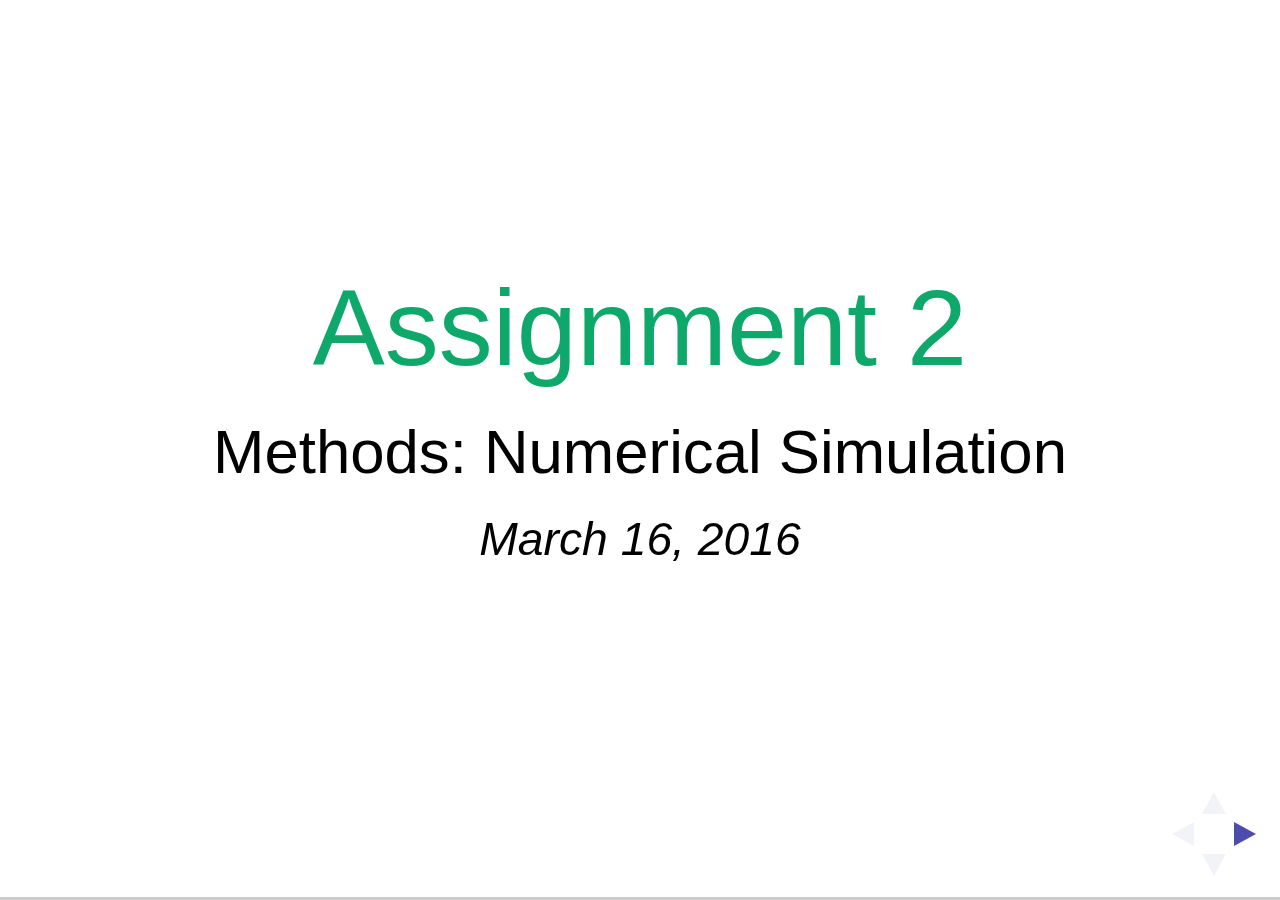
<file: index.html>
<!DOCTYPE html>
<html>
<head>
  <meta charset="utf-8">
  <meta name="generator" content="pandoc">
  <meta name="author" content="Methods: Numerical Simulation">
  <meta name="dcterms.date" content="2016-03-16">
  <title>Assignment 2</title>
  <meta name="apple-mobile-web-app-capable" content="yes">
  <meta name="apple-mobile-web-app-status-bar-style" content="black-translucent">
  <meta name="viewport" content="width=device-width, initial-scale=1.0, maximum-scale=1.0, user-scalable=no, minimal-ui">
  <link rel="stylesheet" href="reveal.js/css/reveal.css">
  <style type="text/css">code{white-space: pre;}</style>
  <link rel="stylesheet" href="reveal.js/css/theme/simple.css" id="theme">
  <!-- Printing and PDF exports -->
  <script>
    var link = document.createElement( 'link' );
    link.rel = 'stylesheet';
    link.type = 'text/css';
    link.href = window.location.search.match( /print-pdf/gi ) ? 'reveal.js/css/print/pdf.css' : 'reveal.js/css/print/paper.css';
    document.getElementsByTagName( 'head' )[0].appendChild( link );
  </script>
  <!--[if lt IE 9]>
  <script src="reveal.js/lib/js/html5shiv.js"></script>
  <![endif]-->
  <script src="https://cdn.mathjax.org/mathjax/latest/MathJax.js?config=TeX-AMS-MML_HTMLorMML" type="text/javascript"></script>
</head>
<body>
  <div class="reveal">
    <div class="slides">

<section>
  <h1 class="title">Assignment 2</h1>
  <h2 class="author">Methods: Numerical Simulation</h2>
  <h3 class="date">March 16, 2016</h3>
</section>
<section id="TOC">
<ul>
<li><a href="#/stackelberg-game-introduction">Stackelberg game: introduction</a><ul>
<li><a href="#/what-is-it-about">What is it about?</a></li>
<li><a href="#/sequence-of-moves">Sequence of moves</a></li>
<li><a href="#/backward-induction">Backward induction</a></li>
</ul></li>
<li><a href="#/how-to-find-the-spne">How to find the SPNE?</a><ul>
<li><a href="#/step-1-t-2-1">Step 1: <span class="math inline">\(t = 2\)</span> (1)</a></li>
<li><a href="#/step-1-t-2-2">Step 1: <span class="math inline">\(t = 2\)</span> (2)</a></li>
<li><a href="#/step-2-t-1">Step 2: <span class="math inline">\(t = 1\)</span></a></li>
<li><a href="#/spne-and-spne-path">SPNE and SPNE path</a></li>
<li><a href="#/thanks-to...">Thanks to...</a></li>
</ul></li>
</ul>
</section>

<section><section id="stackelberg-game-introduction" class="titleslide slide level1"><h1>Stackelberg game: introduction</h1></section><section id="what-is-it-about" class="slide level2">
<h1>What is it about?</h1>
<p><em>Adapted from Game Theory 1: Problem set 2</em></p>
<p>Three oligopolists <span class="math inline">\(i\)</span> = 1,2,3 operate in a market with inverse demand given by <span class="math inline">\(P(Q) = a - Q\)</span>, where <span class="math inline">\(Q = q_1 +q_2 +q_3 &lt; a\)</span>. Firms <span class="math inline">\(i\)</span> = 1,2,3 have constant per-unit costs of, respectively, <span class="math inline">\(c_1\)</span>, <span class="math inline">\(c_2\)</span> and <span class="math inline">\(c_3\)</span>.</p>
</section><section id="sequence-of-moves" class="slide level2">
<h1>Sequence of moves</h1>
<p>To determine the subgame-perfect Nash equilibrium, we first consider the sequence of moves, which is as follows:</p>
<ul>
<li>At time <span class="math inline">\(t = 1\)</span>: Firm 1 chooses quantity <span class="math inline">\(q_1 \geq 0\)</span>.</li>
<li>At time <span class="math inline">\(t = 2\)</span>: After observing <span class="math inline">\(q_1\)</span>, firms 2 and 3 simultaneously and independently choose <span class="math inline">\(q_2 \geq 0\)</span> and <span class="math inline">\(q_3 \geq 0\)</span>, respectively.</li>
</ul>
</section><section id="backward-induction" class="slide level2">
<h1>Backward induction</h1>
<p>This is a sequential game with one proper subgame that starts in <span class="math inline">\(t = 2\)</span>. The subgame-perfect Nash equilibrium (SPNE) consists of a single quantity for firm 1 and functions <span class="math inline">\(q_2\)</span> = <span class="math inline">\(q_2(q_1)\)</span> and <span class="math inline">\(q_3\)</span> = <span class="math inline">\(q_3(q_1)\)</span> for firms 2 and 3 prescribing subgame perfect Nash equilibrium choices for firms 2 and 3 for every quantity choice by firm 1. We solve the game by backward induction.</p>
</section></section>
<section><section id="how-to-find-the-spne" class="titleslide slide level1"><h1>How to find the SPNE?</h1></section><section id="step-1-t-2-1" class="slide level2">
<h1>Step 1: <span class="math inline">\(t = 2\)</span> (1)</h1>
<p>Start in <span class="math inline">\(t = 2\)</span>: Maximizing firm 3 profits gives:</p>
<p><span class="math display">\[q_3(q_1,q_2)= \frac{a - c_3 - q_1 - q_2}{2},\]</span></p>
<p>where <span class="math inline">\(q_2\)</span> is assumed to be given. For firm 2 analogously:</p>
<p><span class="math display">\[q_2(q_1,q_3)= \frac{a - c_2 - q_1 - q_3}{2}.\]</span></p>
</section><section id="step-1-t-2-2" class="slide level2">
<h1>Step 1: <span class="math inline">\(t = 2\)</span> (2)</h1>
<p>Inserting both into each other yields the Nash equilibrium of the subgame between firms 2 and 3:</p>
<p><span class="math display">\[q_2 = \frac{1}{3}(a - 2c_2 + c_3 - q_1)\ and\ q_3 = \frac{1}{3}(a - 2c_3 + c_2 - q_1)\tag{1}\]</span></p>
</section><section id="step-2-t-1" class="slide level2">
<h1>Step 2: <span class="math inline">\(t = 1\)</span></h1>
<p>Moving to <span class="math inline">\(t\)</span> = 1: Inserting the expressions in (1) into the objective function of firm 1 gives <span class="math inline">\(\pi(q_1) = (a - c_1 - q_1 - q_2 - q_3)q_1 = (a - c_1 - q_1 - \frac{1}{3}(a - 2c_2\)</span> <br /> <span class="math inline">\(+\ c_3 - q_1) - \frac{1}{3}(a - 2c_3 + c_2 - q_1))q_1 = \frac{1}{3}(a - 3c_1 + c_2 + c_3 - q_1)q_1.\)</span> The FOC for firm 1 is <span class="math inline">\(a - 3c_1 + c_2 + c_3 - 2q_1 = 0\)</span>, which gives</p>
<p><span class="math display">\[q_1^* = \frac{1}{2}(a - 3c_1 + c_2 + c_3)\tag{2}\]</span></p>
</section><section id="spne-and-spne-path" class="slide level2">
<h1>SPNE and SPNE path</h1>
<p>The expression in (1) and (2) together constitute the SPNE of the game. On the SPNE path: <span class="math inline">\(q_2^* = \frac{1}{6}(a + 3c_1 - 5c_2 + c_3)\)</span>, <span class="math inline">\(q_3^* = \frac{1}{6}(a + 3c_1 + c_2 - 5c_3)\)</span> and so <span class="math inline">\(Q_a^* = q_1^* + q_2^* + q_3^* = \frac{1}{6}(5a - 3c_1 - c_2 - c_3)\)</span>.</p>
</section><section id="thanks-to..." class="slide level2">
<h1>Thanks to...</h1>
<figure>
<img src="images/Heinrich_von_stackelberg.gif" title="Heinrich von Stackelberg" alt="Heinrich von Stackelberg" /><figcaption>Heinrich von Stackelberg</figcaption>
</figure>
</section></section>
    </div>
  </div>

  <script src="reveal.js/lib/js/head.min.js"></script>
  <script src="reveal.js/js/reveal.js"></script>

  <script>

      // Full list of configuration options available at:
      // https://github.com/hakimel/reveal.js#configuration
      Reveal.initialize({

        // Optional reveal.js plugins
        dependencies: [
          { src: 'reveal.js/lib/js/classList.js', condition: function() { return !document.body.classList; } },
          { src: 'reveal.js/plugin/zoom-js/zoom.js', async: true },
          { src: 'reveal.js/plugin/notes/notes.js', async: true }
        ]
      });
    </script>
    </body>
</html>
</file>
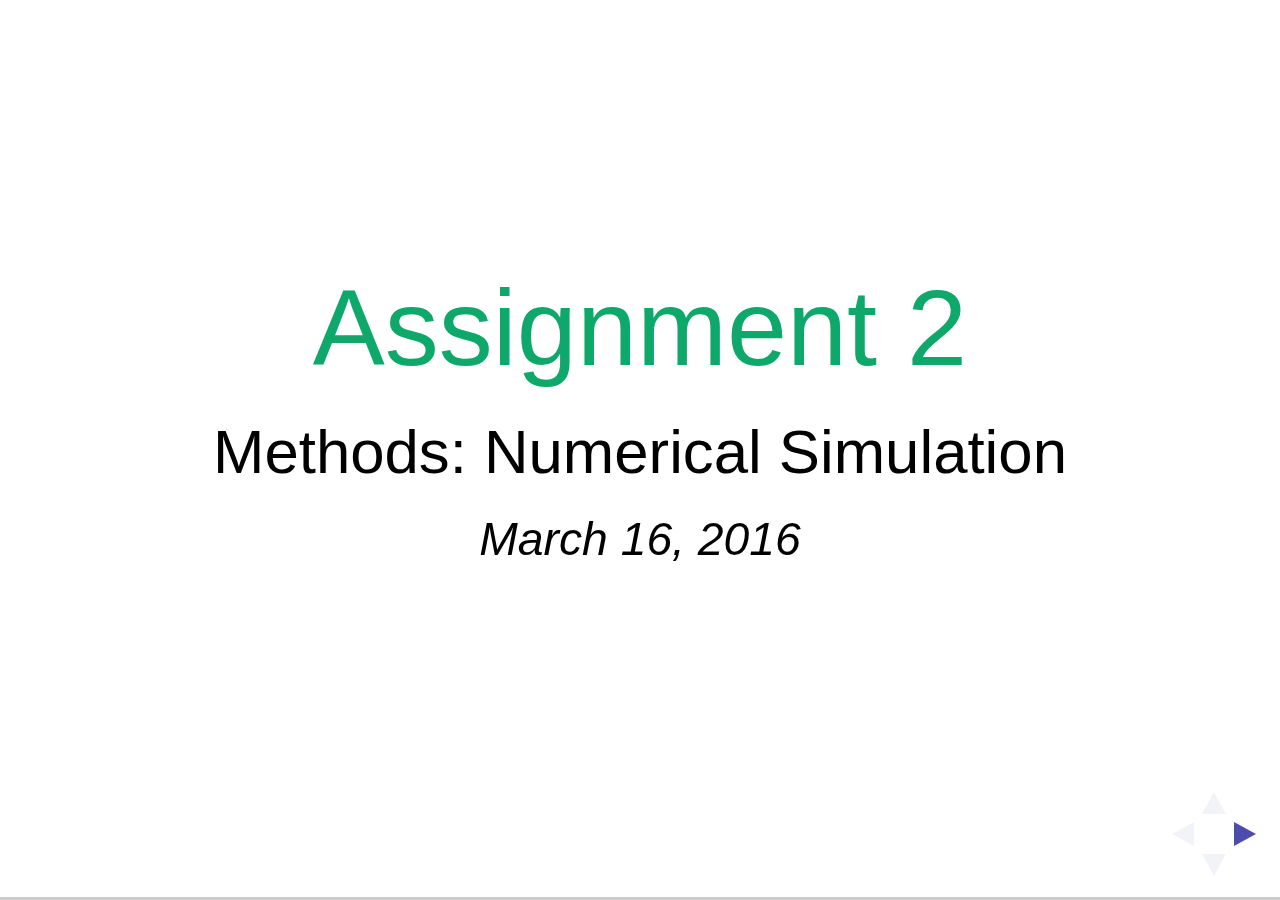
<file: presentation.html>
<!DOCTYPE html>
<html>
<head>
  <meta charset="utf-8">
  <meta name="generator" content="pandoc">
  <meta name="author" content="Methods: Numerical Simulation">
  <meta name="dcterms.date" content="2016-03-16">
  <title>Assignment 2</title>
  <meta name="apple-mobile-web-app-capable" content="yes">
  <meta name="apple-mobile-web-app-status-bar-style" content="black-translucent">
  <meta name="viewport" content="width=device-width, initial-scale=1.0, maximum-scale=1.0, user-scalable=no, minimal-ui">
  <link rel="stylesheet" href="reveal.js/css/reveal.css">
  <style type="text/css">code{white-space: pre;}</style>
  <link rel="stylesheet" href="reveal.js/css/theme/simple.css" id="theme">
  <!-- Printing and PDF exports -->
  <script>
    var link = document.createElement( 'link' );
    link.rel = 'stylesheet';
    link.type = 'text/css';
    link.href = window.location.search.match( /print-pdf/gi ) ? 'reveal.js/css/print/pdf.css' : 'reveal.js/css/print/paper.css';
    document.getElementsByTagName( 'head' )[0].appendChild( link );
  </script>
  <!--[if lt IE 9]>
  <script src="reveal.js/lib/js/html5shiv.js"></script>
  <![endif]-->
  <script src="https://cdn.mathjax.org/mathjax/latest/MathJax.js?config=TeX-AMS-MML_HTMLorMML" type="text/javascript"></script>
</head>
<body>
  <div class="reveal">
    <div class="slides">

<section>
  <h1 class="title">Assignment 2</h1>
  <h2 class="author">Methods: Numerical Simulation</h2>
  <h3 class="date">March 16, 2016</h3>
</section>
<section id="TOC">
<ul>
<li><a href="#/stackelberg-game-introduction">Stackelberg game: introduction</a></li>
<li><a href="#/how-to-find-the-spne">How to find the SPNE?</a></li>
</ul>
</section>

<section><section id="stackelberg-game-introduction" class="titleslide slide level1"><h1>Stackelberg game: introduction</h1></section><section id="what-is-it-about" class="slide level2">
<h1>What is it about?</h1>
<p><em>Adapted from Game Theory 1: Problem set 2</em></p>
<p>Three oligopolists <span class="math inline">\(i\)</span> = 1,2,3 operate in a market with inverse demand given by <span class="math inline">\(P(Q) = a - Q\)</span>, where <span class="math inline">\(Q = q_1 +q_2 +q_3 &lt; a\)</span>. Firms <span class="math inline">\(i\)</span> = 1,2,3 have constant per-unit costs of, respectively, <span class="math inline">\(c_1\)</span>, <span class="math inline">\(c_2\)</span> and <span class="math inline">\(c_3\)</span>.</p>
</section><section id="sequence-of-moves" class="slide level2">
<h1>Sequence of moves</h1>
<p>To determine the subgame-perfect Nash equilibrium, we first consider the sequence of moves, which is as follows:</p>
<ul>
<li>At time <span class="math inline">\(t = 1\)</span>: Firm 1 chooses quantity <span class="math inline">\(q_1 \geq 0\)</span>.</li>
<li>At time <span class="math inline">\(t = 2\)</span>: After observing <span class="math inline">\(q_1\)</span>, firms 2 and 3 simultaneously and independently choose <span class="math inline">\(q_2 \geq 0\)</span> and <span class="math inline">\(q_3 \geq 0\)</span>, respectively.</li>
</ul>
</section><section id="backward-induction" class="slide level2">
<h1>Backward induction</h1>
<p>This is a sequential game with one proper subgame that starts in <span class="math inline">\(t = 2\)</span>. The subgame-perfect Nash equilibrium (SPNE) consists of a single quantity for firm 1 and functions <span class="math inline">\(q_2\)</span> = <span class="math inline">\(q_2(q_1)\)</span> and <span class="math inline">\(q_3\)</span> = <span class="math inline">\(q_3(q_1)\)</span> for firms 2 and 3 prescribing subgame perfect Nash equilibrium choices for firms 2 and 3 for every quantity choice by firm 1. We solve the game by backward induction.</p>
</section></section>
<section><section id="how-to-find-the-spne" class="titleslide slide level1"><h1>How to find the SPNE?</h1></section><section id="step-1-t-2-1" class="slide level2">
<h1>Step 1: <span class="math inline">\(t = 2\)</span> (1)</h1>
<p>Start in <span class="math inline">\(t = 2\)</span>: Maximizing firm 3 profits gives:</p>
<p><span class="math display">\[q_3(q_1,q_2)= \frac{a - c_3 - q_1 - q_2}{2},\]</span></p>
<p>where <span class="math inline">\(q_2\)</span> is assumed to be given. For firm 2 analogously:</p>
<p><span class="math display">\[q_2(q_1,q_3)= \frac{a - c_2 - q_1 - q_3}{2}.\]</span></p>
</section><section id="step-1-t-2-2" class="slide level2">
<h1>Step 1: <span class="math inline">\(t = 2\)</span> (2)</h1>
<p>Inserting both into each other yields the Nash equilibrium of the subgame between firms 2 and 3:</p>
<p><span class="math display">\[q_2 = \frac{1}{3}(a - 2c_2 + c_3 - q_1)\ and\ q_3 = \frac{1}{3}(a - 2c_3 + c_2 - q_1)\tag{1}\]</span></p>
</section><section id="step-3-t-1" class="slide level2">
<h1>Step 3: <span class="math inline">\(t = 1\)</span></h1>
<p>Moving to <span class="math inline">\(t\)</span> = 1: Inserting the expressions in (1) into the objective function of firm 1 gives <span class="math inline">\(\pi(q_1) = (a - c_1 - q_1 - q_2 - q_3)q_1 = (a - c_1 - q_1 - \frac{1}{3}(a - 2c_2\)</span> <br /> <span class="math inline">\(+\ c_3 - q_1) - \frac{1}{3}(a - 2c_3 + c_2 - q_1))q_1 = \frac{1}{3}(a - 3c_1 + c_2 + c_3 - q_1)q_1.\)</span> The FOC for firm 1 is <span class="math inline">\(a - 3c_1 + c_2 + c_3 - 2q_1 = 0\)</span>, which gives</p>
<p><span class="math display">\[q_1^* = \frac{1}{2}(a - 3c_1 + c_2 + c_3)\tag{2}\]</span></p>
</section><section id="spne-and-spne-path" class="slide level2">
<h1>SPNE and SPNE path</h1>
<p>The expression in (1) and (2) together constitute the SPNE of the game. On the SPNE path: <span class="math inline">\(q_2^* = \frac{1}{6}(a + 3c_1 - 5c_2 + c_3)\)</span>, <span class="math inline">\(q_3^* = \frac{1}{6}(a + 3c_1 + c_2 - 5c_3)\)</span> and so <span class="math inline">\(Q_a^* = q_1^* + q_2^* + q_3^* = \frac{1}{6}(5a - 3c_1 - c_2 - c_3)\)</span>.</p>
</section><section id="thanks-to" class="slide level2">
<h1>Thanks to</h1>
<figure>
<img src="images/Heinrich_von_stackelberg.gif" title="Heinrich von Stackelberg" alt="Heinrich von Stackelberg" /><figcaption>Heinrich von Stackelberg</figcaption>
</figure>
</section></section>
    </div>
  </div>

  <script src="reveal.js/lib/js/head.min.js"></script>
  <script src="reveal.js/js/reveal.js"></script>

  <script>

      // Full list of configuration options available at:
      // https://github.com/hakimel/reveal.js#configuration
      Reveal.initialize({

        // Optional reveal.js plugins
        dependencies: [
          { src: 'reveal.js/lib/js/classList.js', condition: function() { return !document.body.classList; } },
          { src: 'reveal.js/plugin/zoom-js/zoom.js', async: true },
          { src: 'reveal.js/plugin/notes/notes.js', async: true }
        ]
      });
    </script>
    </body>
</html>
</file>
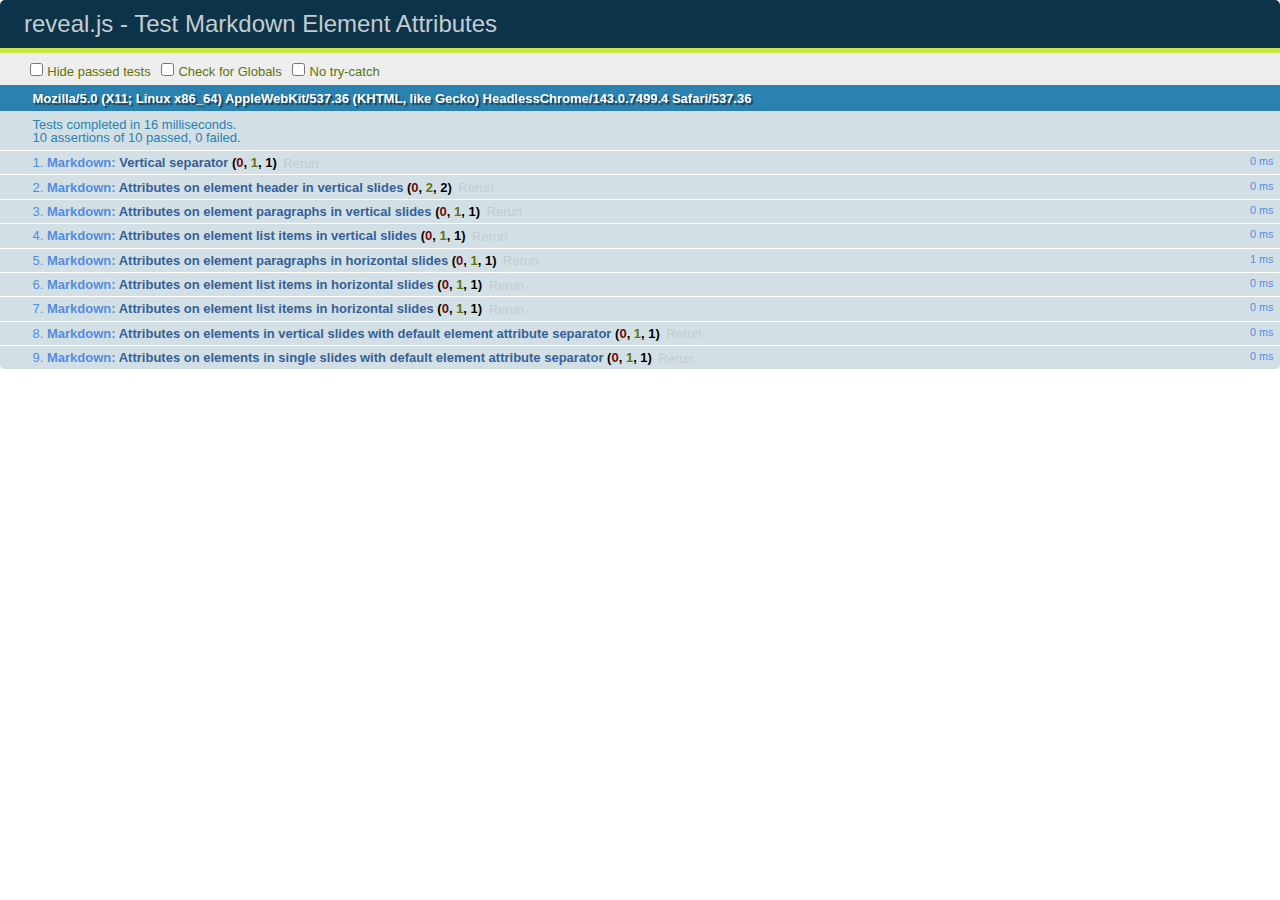
<file: reveal.js/test/test-markdown-element-attributes.html>
<!doctype html>
<html lang="en">

	<head>
		<meta charset="utf-8">

		<title>reveal.js - Test Markdown Element Attributes</title>

		<link rel="stylesheet" href="../css/reveal.css">
		<link rel="stylesheet" href="qunit-1.12.0.css">
	</head>

	<body style="overflow: auto;">

		<div id="qunit"></div>
		<div id="qunit-fixture"></div>

		<div class="reveal" style="display: none;">

			<div class="slides">

				<!-- <section data-markdown="example.md" data-separator="^\n\n\n" data-separator-vertical="^\n\n"></section> -->

				<!-- Slides are separated by newline + three dashes + newline, vertical slides identical but two dashes -->
				<section data-markdown data-separator="^\n---\n$" data-separator-vertical="^\n--\n$" data-element-attributes="{_\s*?([^}]+?)}">>
					<script type="text/template">
						## Slide 1.1
						<!-- {_class="fragment fade-out" data-fragment-index="1"} -->

						--

						## Slide 1.2
						<!-- {_class="fragment shrink"} -->

						Paragraph 1
						<!-- {_class="fragment grow"} -->

						Paragraph 2
						<!-- {_class="fragment grow"} -->

						- list item 1 <!-- {_class="fragment grow"} -->
						- list item 2 <!-- {_class="fragment grow"} -->
						- list item 3 <!-- {_class="fragment grow"} -->


						---

						## Slide 2


						Paragraph 1.2  
						multi-line <!-- {_class="fragment highlight-red"} -->

						Paragraph 2.2 <!-- {_class="fragment highlight-red"} -->

						Paragraph 2.3 <!-- {_class="fragment highlight-red"} -->

						Paragraph 2.4 <!-- {_class="fragment highlight-red"} -->

						- list item 1 <!-- {_class="fragment highlight-green"} -->
						- list item 2<!-- {_class="fragment highlight-green"} -->
						- list item 3<!-- {_class="fragment highlight-green"} -->
						- list item 4
						<!-- {_class="fragment highlight-green"} -->
						- list item 5<!-- {_class="fragment highlight-green"} -->

						Test

						![Example Picture](examples/assets/image2.png)
						<!-- {_class="reveal stretch"} -->

					</script>
				</section>



				<section 	data-markdown data-separator="^\n\n\n"
									data-separator-vertical="^\n\n"
									data-separator-notes="^Note:"
									data-charset="utf-8">
					<script type="text/template">
						# Test attributes in Markdown with default separator
						## Slide 1 Def <!-- .element: class="fragment highlight-red" data-fragment-index="1" -->


						## Slide 2 Def
						<!-- .element: class="fragment highlight-red" -->

					</script>
				</section>

				<section data-markdown>
				  <script type="text/template">
					## Hello world
					A paragraph
					<!-- .element: class="fragment highlight-blue" -->
				  </script>
				</section>

				<section data-markdown>
				  <script type="text/template">
					## Hello world

					Multiple  
					Line
					<!-- .element: class="fragment highlight-blue" -->
				  </script>
				</section>

				<section data-markdown>
				  <script type="text/template">
					## Hello world

					Test<!-- .element: class="fragment highlight-blue" -->

					More Test
				  </script>
				</section>


			</div>

		</div>

		<script src="../lib/js/head.min.js"></script>
		<script src="../js/reveal.js"></script>
		<script src="../plugin/markdown/marked.js"></script>
		<script src="../plugin/markdown/markdown.js"></script>
		<script src="qunit-1.12.0.js"></script>

		<script src="test-markdown-element-attributes.js"></script>

	</body>
</html>
</file>
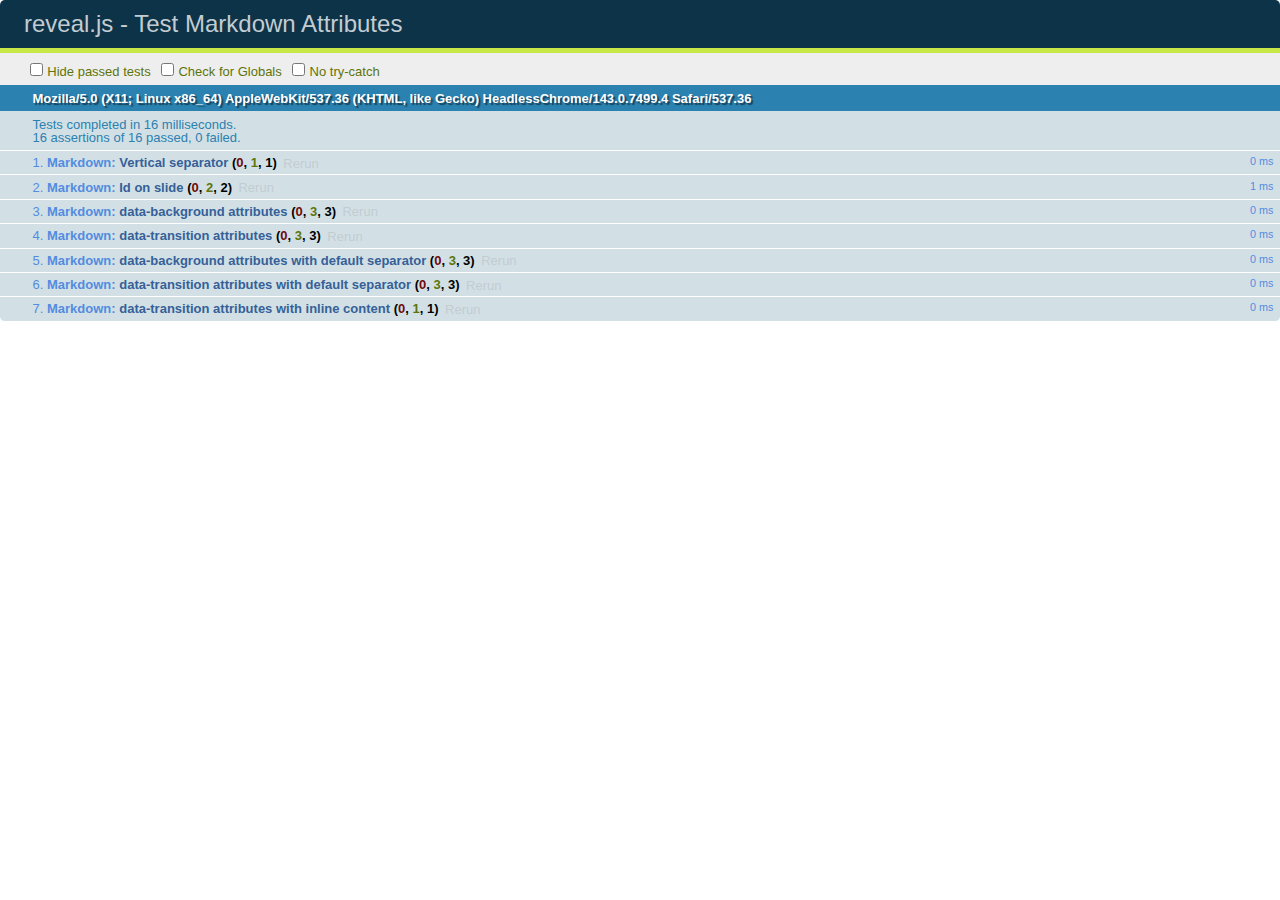
<file: reveal.js/test/test-markdown-slide-attributes.html>
<!doctype html>
<html lang="en">

	<head>
		<meta charset="utf-8">

		<title>reveal.js - Test Markdown Attributes</title>

		<link rel="stylesheet" href="../css/reveal.css">
		<link rel="stylesheet" href="qunit-1.12.0.css">
	</head>

	<body style="overflow: auto;">

		<div id="qunit"></div>
		<div id="qunit-fixture"></div>

		<div class="reveal" style="display: none;">

			<div class="slides">

				<!-- <section data-markdown="example.md" data-separator="^\n\n\n" data-separator-vertical="^\n\n"></section> -->

				<!-- Slides are separated by three lines, vertical slides by two lines, attributes are one any line starting with (spaces and) two dashes -->
				<section 	data-markdown data-separator="^\n\n\n"
									data-separator-vertical="^\n\n"
									data-separator-notes="^Note:"
									data-attributes="--\s(.*?)$"
									data-charset="utf-8">
					<script type="text/template">
						# Test attributes in Markdown
						## Slide 1



						## Slide 2
						<!-- -- id="slide2" data-transition="zoom" data-background="#A0C66B" -->


						## Slide 2.1
						<!-- -- data-background="#ff0000" data-transition="fade" -->


						## Slide 2.2
						[Link to Slide2](#/slide2)



						## Slide 3
						<!-- -- data-transition="zoom" data-background="#C6916B" -->



						## Slide 4
					</script>
				</section>

				<section 	data-markdown data-separator="^\n\n\n"
									data-separator-vertical="^\n\n"
									data-separator-notes="^Note:"
									data-charset="utf-8">
					<script type="text/template">
						# Test attributes in Markdown with default separator
						## Slide 1 Def



						## Slide 2 Def
						<!-- .slide: id="slide2def" data-transition="concave" data-background="#A7C66B" -->


						## Slide 2.1 Def
						<!-- .slide: data-background="#f70000" data-transition="page" -->


						## Slide 2.2 Def
						[Link to Slide2](#/slide2def)



						## Slide 3 Def
						<!-- .slide: data-transition="concave" data-background="#C7916B" -->



						## Slide 4
					</script>
				</section>

				<section data-markdown>
					<script type="text/template">
						<!-- .slide: data-background="#ff0000" -->
						## Hello world
					</script>
				</section>

				<section data-markdown>
					<script type="text/template">
						## Hello world
						<!-- .slide: data-background="#ff0000" -->
					</script>
				</section>

				<section data-markdown>
					<script type="text/template">
						## Hello world

						Test
						<!-- .slide: data-background="#ff0000" -->

						More Test
					</script>
				</section>

			</div>

		</div>

		<script src="../lib/js/head.min.js"></script>
		<script src="../js/reveal.js"></script>
		<script src="../plugin/markdown/marked.js"></script>
		<script src="../plugin/markdown/markdown.js"></script>
		<script src="qunit-1.12.0.js"></script>

		<script src="test-markdown-slide-attributes.js"></script>

	</body>
</html>
</file>
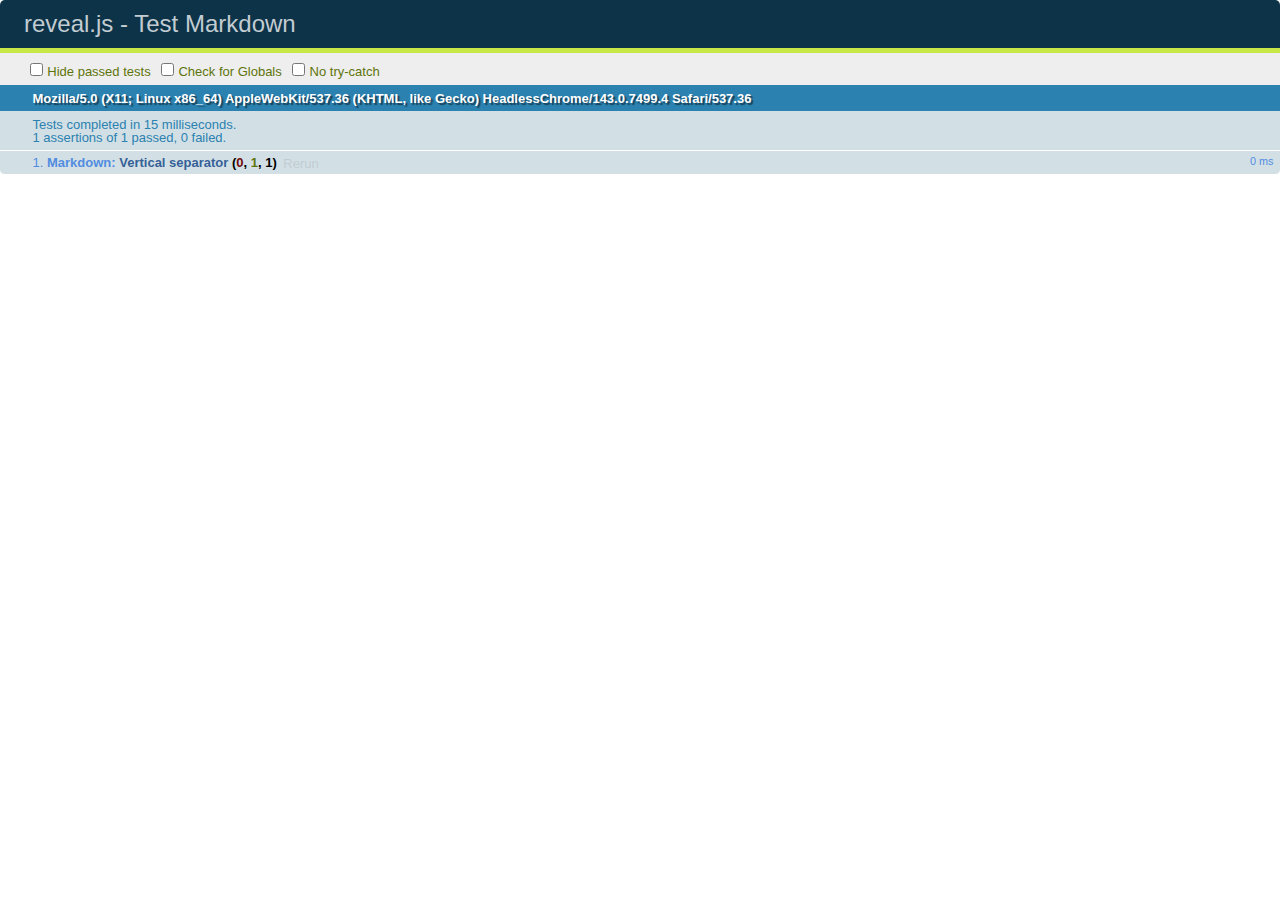
<file: reveal.js/test/test-markdown.html>
<!doctype html>
<html lang="en">

	<head>
		<meta charset="utf-8">

		<title>reveal.js - Test Markdown</title>

		<link rel="stylesheet" href="../css/reveal.css">
		<link rel="stylesheet" href="qunit-1.12.0.css">
	</head>

	<body style="overflow: auto;">

		<div id="qunit"></div>
  		<div id="qunit-fixture"></div>

		<div class="reveal" style="display: none;">

			<div class="slides">

				<!-- <section data-markdown="example.md" data-separator="^\n\n\n" data-separator-vertical="^\n\n"></section> -->

				<!-- Slides are separated by newline + three dashes + newline, vertical slides identical but two dashes -->
				<section data-markdown data-separator="^\n---\n$" data-separator-vertical="^\n--\n$">
					<script type="text/template">
						## Slide 1.1

						--

						## Slide 1.2

						---

						## Slide 2
					</script>
				</section>

			</div>

		</div>

		<script src="../lib/js/head.min.js"></script>
		<script src="../js/reveal.js"></script>
		<script src="../plugin/markdown/marked.js"></script>
		<script src="../plugin/markdown/markdown.js"></script>
		<script src="qunit-1.12.0.js"></script>

		<script src="test-markdown.js"></script>

	</body>
</html>
</file>
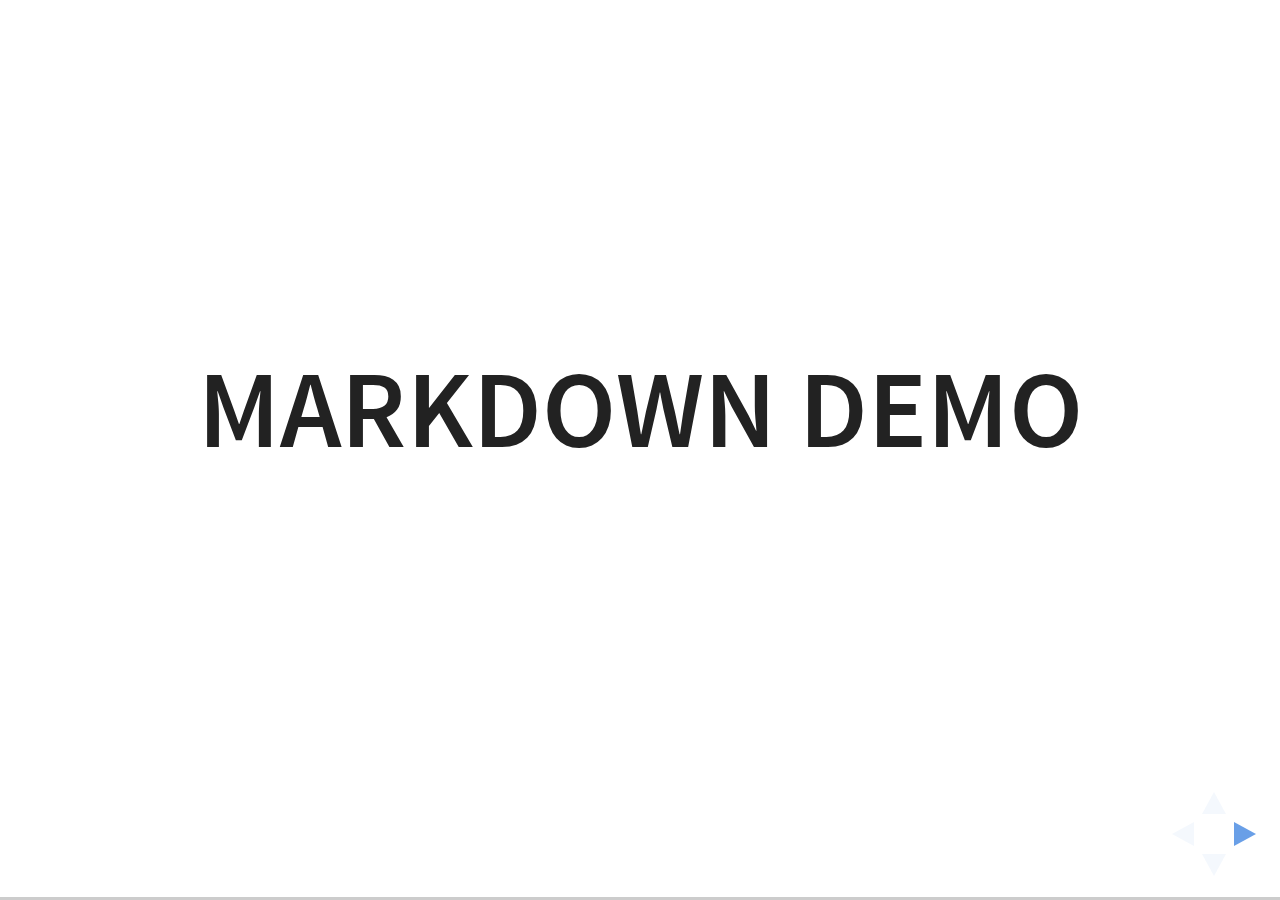
<file: reveal.js/plugin/markdown/example.html>
<!doctype html>
<html lang="en">

	<head>
		<meta charset="utf-8">

		<title>reveal.js - Markdown Demo</title>

		<link rel="stylesheet" href="../../css/reveal.css">
		<link rel="stylesheet" href="../../css/theme/white.css" id="theme">

        <link rel="stylesheet" href="../../lib/css/zenburn.css">
	</head>

	<body>

		<div class="reveal">

			<div class="slides">

                <!-- Use external markdown resource, separate slides by three newlines; vertical slides by two newlines -->
                <section data-markdown="example.md" data-separator="^\n\n\n" data-separator-vertical="^\n\n"></section>

                <!-- Slides are separated by three dashes (quick 'n dirty regular expression) -->
                <section data-markdown data-separator="---">
                    <script type="text/template">
                        ## Demo 1
                        Slide 1
                        ---
                        ## Demo 1
                        Slide 2
                        ---
                        ## Demo 1
                        Slide 3
                    </script>
                </section>

                <!-- Slides are separated by newline + three dashes + newline, vertical slides identical but two dashes -->
                <section data-markdown data-separator="^\n---\n$" data-separator-vertical="^\n--\n$">
                    <script type="text/template">
                        ## Demo 2
                        Slide 1.1

                        --

                        ## Demo 2
                        Slide 1.2

                        ---

                        ## Demo 2
                        Slide 2
                    </script>
                </section>

                <!-- No "extra" slides, since there are no separators defined (so they'll become horizontal rulers) -->
                <section data-markdown>
                    <script type="text/template">
                        A

                        ---

                        B

                        ---

                        C
                    </script>
                </section>

                <!-- Slide attributes -->
                <section data-markdown>
                    <script type="text/template">
                        <!-- .slide: data-background="#000000" -->
                        ## Slide attributes
                    </script>
                </section>

                <!-- Element attributes -->
                <section data-markdown>
                    <script type="text/template">
                        ## Element attributes
                        - Item 1 <!-- .element: class="fragment" data-fragment-index="2" -->
                        - Item 2 <!-- .element: class="fragment" data-fragment-index="1" -->
                    </script>
                </section>

                <!-- Code -->
                <section data-markdown>
                    <script type="text/template">
                        ```php
                        public function foo()
                        {
                            $foo = array(
                                'bar' => 'bar'
                            )
                        }
                        ```
                    </script>
                </section>

            </div>
		</div>

		<script src="../../lib/js/head.min.js"></script>
		<script src="../../js/reveal.js"></script>

		<script>

			Reveal.initialize({
				controls: true,
				progress: true,
				history: true,
				center: true,

				// Optional libraries used to extend on reveal.js
				dependencies: [
					{ src: '../../lib/js/classList.js', condition: function() { return !document.body.classList; } },
					{ src: 'marked.js', condition: function() { return !!document.querySelector( '[data-markdown]' ); } },
                    { src: 'markdown.js', condition: function() { return !!document.querySelector( '[data-markdown]' ); } },
                    { src: '../highlight/highlight.js', async: true, callback: function() { hljs.initHighlightingOnLoad(); } },
					{ src: '../notes/notes.js' }
				]
			});

		</script>

	</body>
</html>
</file>
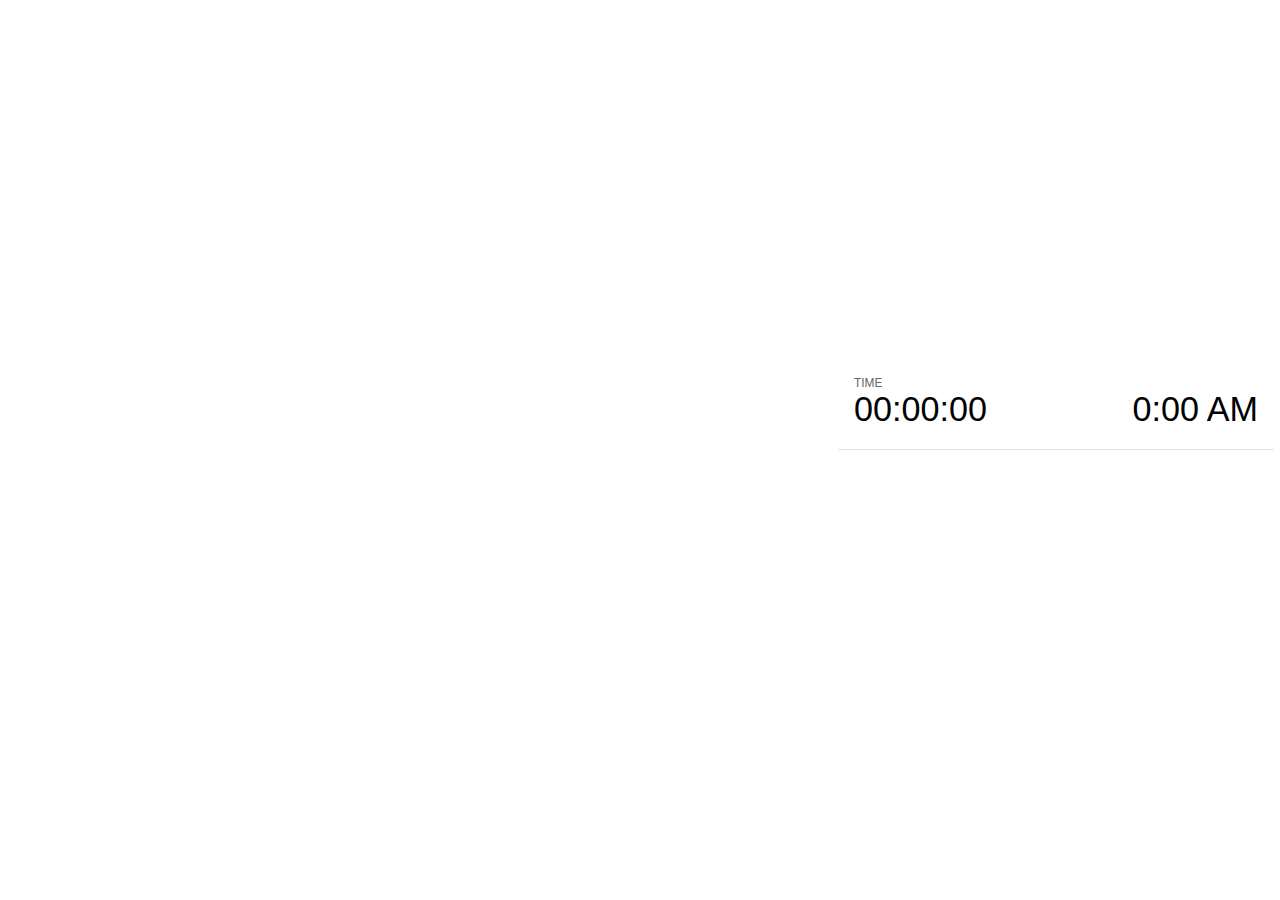
<file: reveal.js/plugin/notes/notes.html>
<!doctype html>
<html lang="en">
	<head>
		<meta charset="utf-8">

		<title>reveal.js - Slide Notes</title>

		<style>
			body {
				font-family: Helvetica;
			}

			#current-slide,
			#upcoming-slide,
			#speaker-controls {
				padding: 6px;
				box-sizing: border-box;
				-moz-box-sizing: border-box;
			}

			#current-slide iframe,
			#upcoming-slide iframe {
				width: 100%;
				height: 100%;
				border: 1px solid #ddd;
			}

			#current-slide .label,
			#upcoming-slide .label {
				position: absolute;
				top: 10px;
				left: 10px;
				font-weight: bold;
				font-size: 14px;
				z-index: 2;
				color: rgba( 255, 255, 255, 0.9 );
			}

			#current-slide {
				position: absolute;
				width: 65%;
				height: 100%;
				top: 0;
				left: 0;
				padding-right: 0;
			}

			#upcoming-slide {
				position: absolute;
				width: 35%;
				height: 40%;
				right: 0;
				top: 0;
			}

			#speaker-controls {
				position: absolute;
				top: 40%;
				right: 0;
				width: 35%;
				height: 60%;
				overflow: auto;

				font-size: 18px;
			}

				.speaker-controls-time.hidden,
				.speaker-controls-notes.hidden {
					display: none;
				}

				.speaker-controls-time .label,
				.speaker-controls-notes .label {
					text-transform: uppercase;
					font-weight: normal;
					font-size: 0.66em;
					color: #666;
					margin: 0;
				}

				.speaker-controls-time {
					border-bottom: 1px solid rgba( 200, 200, 200, 0.5 );
					margin-bottom: 10px;
					padding: 10px 16px;
					padding-bottom: 20px;
					cursor: pointer;
				}

				.speaker-controls-time .reset-button {
					opacity: 0;
					float: right;
					color: #666;
					text-decoration: none;
				}
				.speaker-controls-time:hover .reset-button {
					opacity: 1;
				}

				.speaker-controls-time .timer,
				.speaker-controls-time .clock {
					width: 50%;
					font-size: 1.9em;
				}

				.speaker-controls-time .timer {
					float: left;
				}

				.speaker-controls-time .clock {
					float: right;
					text-align: right;
				}

				.speaker-controls-time span.mute {
					color: #bbb;
				}

				.speaker-controls-notes {
					padding: 10px 16px;
				}

				.speaker-controls-notes .value {
					margin-top: 5px;
					line-height: 1.4;
					font-size: 1.2em;
				}

			.clear {
				clear: both;
			}

			@media screen and (max-width: 1080px) {
				#speaker-controls {
					font-size: 16px;
				}
			}

			@media screen and (max-width: 900px) {
				#speaker-controls {
					font-size: 14px;
				}
			}

			@media screen and (max-width: 800px) {
				#speaker-controls {
					font-size: 12px;
				}
			}

		</style>
	</head>

	<body>

		<div id="current-slide"></div>
		<div id="upcoming-slide"><span class="label">UPCOMING:</span></div>
		<div id="speaker-controls">
			<div class="speaker-controls-time">
				<h4 class="label">Time <span class="reset-button">Click to Reset</span></h4>
				<div class="clock">
					<span class="clock-value">0:00 AM</span>
				</div>
				<div class="timer">
					<span class="hours-value">00</span><span class="minutes-value">:00</span><span class="seconds-value">:00</span>
				</div>
				<div class="clear"></div>
			</div>

			<div class="speaker-controls-notes hidden">
				<h4 class="label">Notes</h4>
				<div class="value"></div>
			</div>
		</div>

		<script src="../../plugin/markdown/marked.js"></script>
		<script>

			(function() {

				var notes,
					notesValue,
					currentState,
					currentSlide,
					upcomingSlide,
					connected = false;

				window.addEventListener( 'message', function( event ) {

					var data = JSON.parse( event.data );

					// Messages sent by the notes plugin inside of the main window
					if( data && data.namespace === 'reveal-notes' ) {
						if( data.type === 'connect' ) {
							handleConnectMessage( data );
						}
						else if( data.type === 'state' ) {
							handleStateMessage( data );
						}
					}
					// Messages sent by the reveal.js inside of the current slide preview
					else if( data && data.namespace === 'reveal' ) {
						if( /ready/.test( data.eventName ) ) {
							// Send a message back to notify that the handshake is complete
							window.opener.postMessage( JSON.stringify({ namespace: 'reveal-notes', type: 'connected'} ), '*' );
						}
						else if( /slidechanged|fragmentshown|fragmenthidden|overviewshown|overviewhidden|paused|resumed/.test( data.eventName ) && currentState !== JSON.stringify( data.state ) ) {
							window.opener.postMessage( JSON.stringify({ method: 'setState', args: [ data.state ]} ), '*' );
						}
					}

				} );

				/**
				 * Called when the main window is trying to establish a
				 * connection.
				 */
				function handleConnectMessage( data ) {

					if( connected === false ) {
						connected = true;

						setupIframes( data );
						setupKeyboard();
						setupNotes();
						setupTimer();
					}

				}

				/**
				 * Called when the main window sends an updated state.
				 */
				function handleStateMessage( data ) {

					// Store the most recently set state to avoid circular loops
					// applying the same state
					currentState = JSON.stringify( data.state );

					// No need for updating the notes in case of fragment changes
					if ( data.notes ) {
						notes.classList.remove( 'hidden' );
						notesValue.style.whiteSpace = data.whitespace;
						if( data.markdown ) {
							notesValue.innerHTML = marked( data.notes );
						}
						else {
							notesValue.innerHTML = data.notes;
						}
					}
					else {
						notes.classList.add( 'hidden' );
					}

					// Update the note slides
					currentSlide.contentWindow.postMessage( JSON.stringify({ method: 'setState', args: [ data.state ] }), '*' );
					upcomingSlide.contentWindow.postMessage( JSON.stringify({ method: 'setState', args: [ data.state ] }), '*' );
					upcomingSlide.contentWindow.postMessage( JSON.stringify({ method: 'next' }), '*' );

				}

				// Limit to max one state update per X ms
				handleStateMessage = debounce( handleStateMessage, 200 );

				/**
				 * Forward keyboard events to the current slide window.
				 * This enables keyboard events to work even if focus
				 * isn't set on the current slide iframe.
				 */
				function setupKeyboard() {

					document.addEventListener( 'keydown', function( event ) {
						currentSlide.contentWindow.postMessage( JSON.stringify({ method: 'triggerKey', args: [ event.keyCode ] }), '*' );
					} );

				}

				/**
				 * Creates the preview iframes.
				 */
				function setupIframes( data ) {

					var params = [
						'receiver',
						'progress=false',
						'history=false',
						'transition=none',
						'autoSlide=0',
						'backgroundTransition=none'
					].join( '&' );

					var hash = '#/' + data.state.indexh + '/' + data.state.indexv;
					var currentURL = data.url + '?' + params + '&postMessageEvents=true' + hash;
					var upcomingURL = data.url + '?' + params + '&controls=false' + hash;

					currentSlide = document.createElement( 'iframe' );
					currentSlide.setAttribute( 'width', 1280 );
					currentSlide.setAttribute( 'height', 1024 );
					currentSlide.setAttribute( 'src', currentURL );
					document.querySelector( '#current-slide' ).appendChild( currentSlide );

					upcomingSlide = document.createElement( 'iframe' );
					upcomingSlide.setAttribute( 'width', 640 );
					upcomingSlide.setAttribute( 'height', 512 );
					upcomingSlide.setAttribute( 'src', upcomingURL );
					document.querySelector( '#upcoming-slide' ).appendChild( upcomingSlide );

				}

				/**
				 * Setup the notes UI.
				 */
				function setupNotes() {

					notes = document.querySelector( '.speaker-controls-notes' );
					notesValue = document.querySelector( '.speaker-controls-notes .value' );

				}

				/**
				 * Create the timer and clock and start updating them
				 * at an interval.
				 */
				function setupTimer() {

					var start = new Date(),
						timeEl = document.querySelector( '.speaker-controls-time' ),
						clockEl = timeEl.querySelector( '.clock-value' ),
						hoursEl = timeEl.querySelector( '.hours-value' ),
						minutesEl = timeEl.querySelector( '.minutes-value' ),
						secondsEl = timeEl.querySelector( '.seconds-value' );

					function _updateTimer() {

						var diff, hours, minutes, seconds,
							now = new Date();

						diff = now.getTime() - start.getTime();
						hours = Math.floor( diff / ( 1000 * 60 * 60 ) );
						minutes = Math.floor( ( diff / ( 1000 * 60 ) ) % 60 );
						seconds = Math.floor( ( diff / 1000 ) % 60 );

						clockEl.innerHTML = now.toLocaleTimeString( 'en-US', { hour12: true, hour: '2-digit', minute:'2-digit' } );
						hoursEl.innerHTML = zeroPadInteger( hours );
						hoursEl.className = hours > 0 ? '' : 'mute';
						minutesEl.innerHTML = ':' + zeroPadInteger( minutes );
						minutesEl.className = minutes > 0 ? '' : 'mute';
						secondsEl.innerHTML = ':' + zeroPadInteger( seconds );

					}

					// Update once directly
					_updateTimer();

					// Then update every second
					setInterval( _updateTimer, 1000 );

					timeEl.addEventListener( 'click', function() {
						start = new Date();
						_updateTimer();
						return false;
					} );

				}

				function zeroPadInteger( num ) {

					var str = '00' + parseInt( num );
					return str.substring( str.length - 2 );

				}

				/**
				 * Limits the frequency at which a function can be called.
				 */
				function debounce( fn, ms ) {

					var lastTime = 0,
						timeout;

					return function() {

						var args = arguments;
						var context = this;

						clearTimeout( timeout );

						var timeSinceLastCall = Date.now() - lastTime;
						if( timeSinceLastCall > ms ) {
							fn.apply( context, args );
							lastTime = Date.now();
						}
						else {
							timeout = setTimeout( function() {
								fn.apply( context, args );
								lastTime = Date.now();
							}, ms - timeSinceLastCall );
						}

					}

				}

			})();

		</script>
	</body>
</html>
</file>
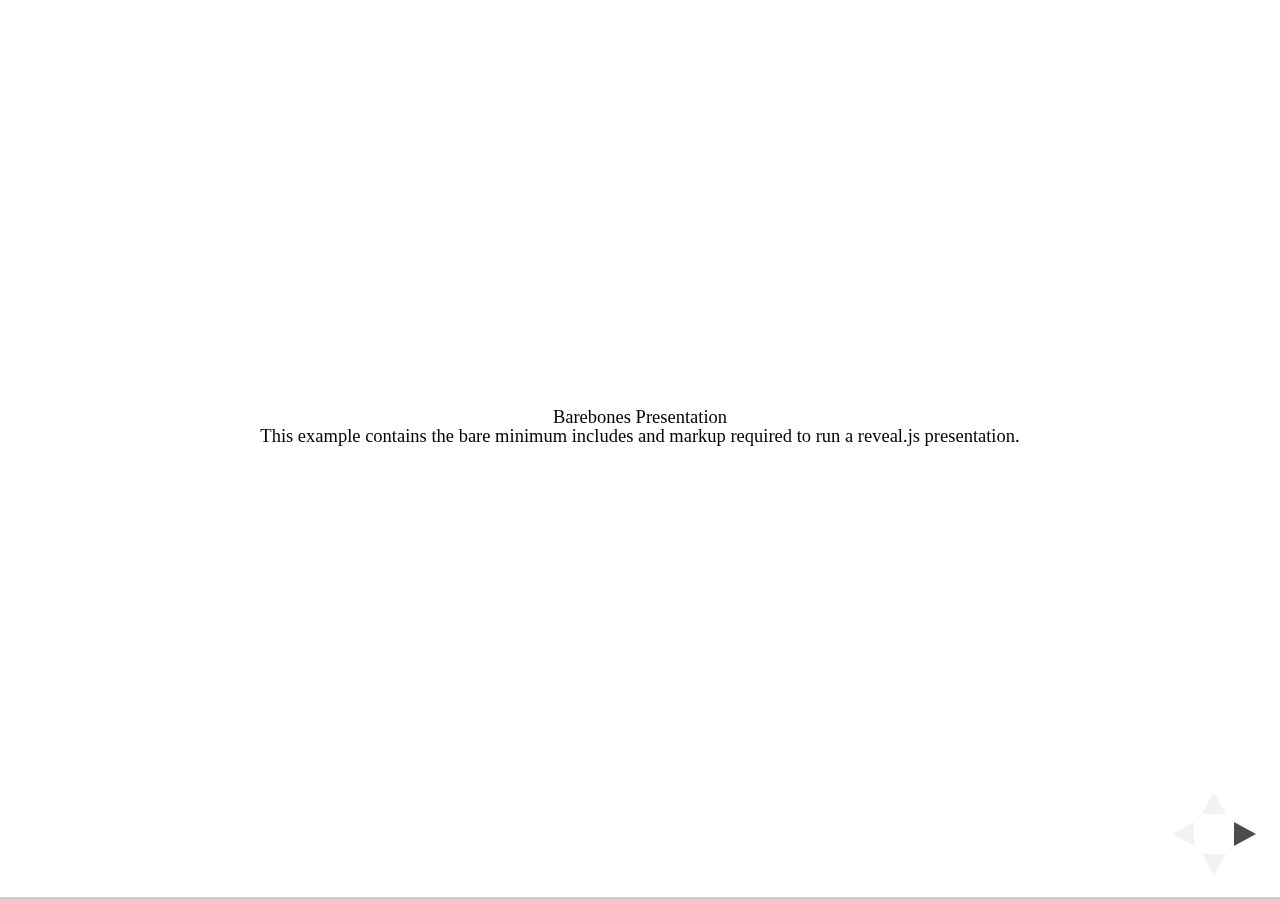
<file: reveal.js/test/examples/barebones.html>
<!doctype html>
<html lang="en">

	<head>
		<meta charset="utf-8">

		<title>reveal.js - Barebones</title>

		<link rel="stylesheet" href="../../css/reveal.css">
	</head>

	<body>

		<div class="reveal">

			<div class="slides">

				<section>
					<h2>Barebones Presentation</h2>
					<p>This example contains the bare minimum includes and markup required to run a reveal.js presentation.</p>
				</section>

				<section>
					<h2>No Theme</h2>
					<p>There's no theme included, so it will fall back on browser defaults.</p>
				</section>

			</div>

		</div>

		<script src="../../js/reveal.js"></script>

		<script>

			Reveal.initialize();

		</script>

	</body>
</html>
</file>
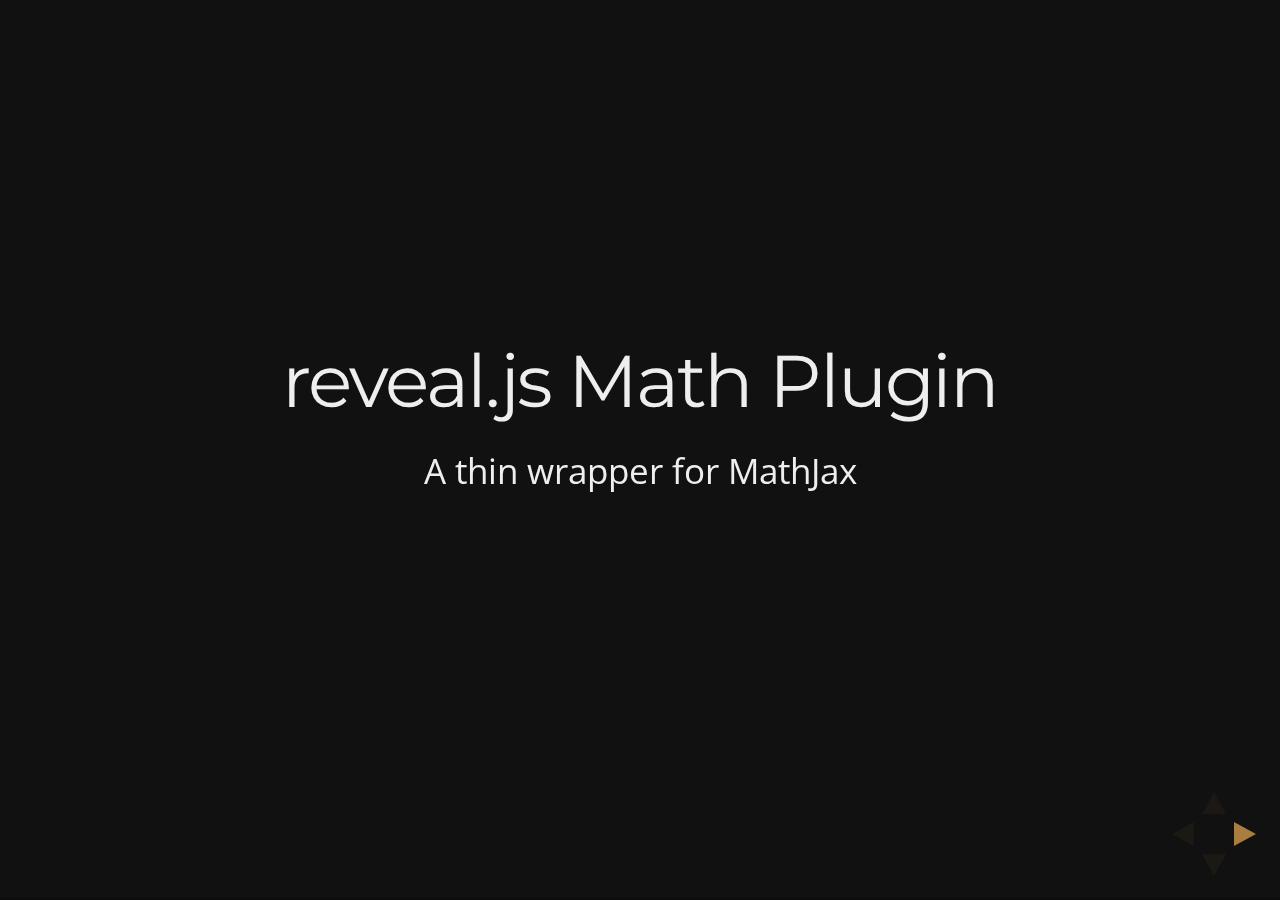
<file: reveal.js/test/examples/math.html>
<!doctype html>
<html lang="en">

	<head>
		<meta charset="utf-8">

		<title>reveal.js - Math Plugin</title>

		<meta name="viewport" content="width=device-width, initial-scale=1.0, maximum-scale=1.0, user-scalable=no">

		<link rel="stylesheet" href="../../css/reveal.css">
		<link rel="stylesheet" href="../../css/theme/night.css" id="theme">
	</head>

	<body>

		<div class="reveal">

			<div class="slides">

				<section>
					<h2>reveal.js Math Plugin</h2>
					<p>A thin wrapper for MathJax</p>
				</section>

				<section>
					<h3>The Lorenz Equations</h3>

					\[\begin{aligned}
					\dot{x} &amp; = \sigma(y-x) \\
					\dot{y} &amp; = \rho x - y - xz \\
					\dot{z} &amp; = -\beta z + xy
					\end{aligned} \]
				</section>

				<section>
					<h3>The Cauchy-Schwarz Inequality</h3>

					<script type="math/tex; mode=display">
						\left( \sum_{k=1}^n a_k b_k \right)^2 \leq \left( \sum_{k=1}^n a_k^2 \right) \left( \sum_{k=1}^n b_k^2 \right)
					</script>
				</section>

				<section>
					<h3>A Cross Product Formula</h3>

					\[\mathbf{V}_1 \times \mathbf{V}_2 =  \begin{vmatrix}
					\mathbf{i} &amp; \mathbf{j} &amp; \mathbf{k} \\
					\frac{\partial X}{\partial u} &amp;  \frac{\partial Y}{\partial u} &amp; 0 \\
					\frac{\partial X}{\partial v} &amp;  \frac{\partial Y}{\partial v} &amp; 0
					\end{vmatrix}  \]
				</section>

				<section>
					<h3>The probability of getting \(k\) heads when flipping \(n\) coins is</h3>

					\[P(E)   = {n \choose k} p^k (1-p)^{ n-k} \]
				</section>

				<section>
					<h3>An Identity of Ramanujan</h3>

					\[ \frac{1}{\Bigl(\sqrt{\phi \sqrt{5}}-\phi\Bigr) e^{\frac25 \pi}} =
					1+\frac{e^{-2\pi}} {1+\frac{e^{-4\pi}} {1+\frac{e^{-6\pi}}
					{1+\frac{e^{-8\pi}} {1+\ldots} } } } \]
				</section>

				<section>
					<h3>A Rogers-Ramanujan Identity</h3>

					\[  1 +  \frac{q^2}{(1-q)}+\frac{q^6}{(1-q)(1-q^2)}+\cdots =
					\prod_{j=0}^{\infty}\frac{1}{(1-q^{5j+2})(1-q^{5j+3})}\]
				</section>

				<section>
					<h3>Maxwell&#8217;s Equations</h3>

					\[  \begin{aligned}
					\nabla \times \vec{\mathbf{B}} -\, \frac1c\, \frac{\partial\vec{\mathbf{E}}}{\partial t} &amp; = \frac{4\pi}{c}\vec{\mathbf{j}} \\   \nabla \cdot \vec{\mathbf{E}} &amp; = 4 \pi \rho \\
					\nabla \times \vec{\mathbf{E}}\, +\, \frac1c\, \frac{\partial\vec{\mathbf{B}}}{\partial t} &amp; = \vec{\mathbf{0}} \\
					\nabla \cdot \vec{\mathbf{B}} &amp; = 0 \end{aligned}
					\]
				</section>

				<section>
					<section>
						<h3>The Lorenz Equations</h3>

						<div class="fragment">
							\[\begin{aligned}
							\dot{x} &amp; = \sigma(y-x) \\
							\dot{y} &amp; = \rho x - y - xz \\
							\dot{z} &amp; = -\beta z + xy
							\end{aligned} \]
						</div>
					</section>

					<section>
						<h3>The Cauchy-Schwarz Inequality</h3>

						<div class="fragment">
							\[ \left( \sum_{k=1}^n a_k b_k \right)^2 \leq \left( \sum_{k=1}^n a_k^2 \right) \left( \sum_{k=1}^n b_k^2 \right) \]
						</div>
					</section>

					<section>
						<h3>A Cross Product Formula</h3>

						<div class="fragment">
							\[\mathbf{V}_1 \times \mathbf{V}_2 =  \begin{vmatrix}
							\mathbf{i} &amp; \mathbf{j} &amp; \mathbf{k} \\
							\frac{\partial X}{\partial u} &amp;  \frac{\partial Y}{\partial u} &amp; 0 \\
							\frac{\partial X}{\partial v} &amp;  \frac{\partial Y}{\partial v} &amp; 0
							\end{vmatrix}  \]
						</div>
					</section>

					<section>
						<h3>The probability of getting \(k\) heads when flipping \(n\) coins is</h3>

						<div class="fragment">
							\[P(E)   = {n \choose k} p^k (1-p)^{ n-k} \]
						</div>
					</section>

					<section>
						<h3>An Identity of Ramanujan</h3>

						<div class="fragment">
							\[ \frac{1}{\Bigl(\sqrt{\phi \sqrt{5}}-\phi\Bigr) e^{\frac25 \pi}} =
							1+\frac{e^{-2\pi}} {1+\frac{e^{-4\pi}} {1+\frac{e^{-6\pi}}
							{1+\frac{e^{-8\pi}} {1+\ldots} } } } \]
						</div>
					</section>

					<section>
						<h3>A Rogers-Ramanujan Identity</h3>

						<div class="fragment">
							\[  1 +  \frac{q^2}{(1-q)}+\frac{q^6}{(1-q)(1-q^2)}+\cdots =
							\prod_{j=0}^{\infty}\frac{1}{(1-q^{5j+2})(1-q^{5j+3})}\]
						</div>
					</section>

					<section>
						<h3>Maxwell&#8217;s Equations</h3>

						<div class="fragment">
							\[  \begin{aligned}
							\nabla \times \vec{\mathbf{B}} -\, \frac1c\, \frac{\partial\vec{\mathbf{E}}}{\partial t} &amp; = \frac{4\pi}{c}\vec{\mathbf{j}} \\   \nabla \cdot \vec{\mathbf{E}} &amp; = 4 \pi \rho \\
							\nabla \times \vec{\mathbf{E}}\, +\, \frac1c\, \frac{\partial\vec{\mathbf{B}}}{\partial t} &amp; = \vec{\mathbf{0}} \\
							\nabla \cdot \vec{\mathbf{B}} &amp; = 0 \end{aligned}
							\]
						</div>
					</section>
				</section>

			</div>

		</div>

		<script src="../../lib/js/head.min.js"></script>
		<script src="../../js/reveal.js"></script>

		<script>

			Reveal.initialize({
				history: true,
				transition: 'linear',

				math: {
					// mathjax: 'http://cdn.mathjax.org/mathjax/latest/MathJax.js',
					config: 'TeX-AMS_HTML-full'
				},

				dependencies: [
					{ src: '../../lib/js/classList.js' },
					{ src: '../../plugin/math/math.js', async: true }
				]
			});

		</script>

	</body>
</html>
</file>
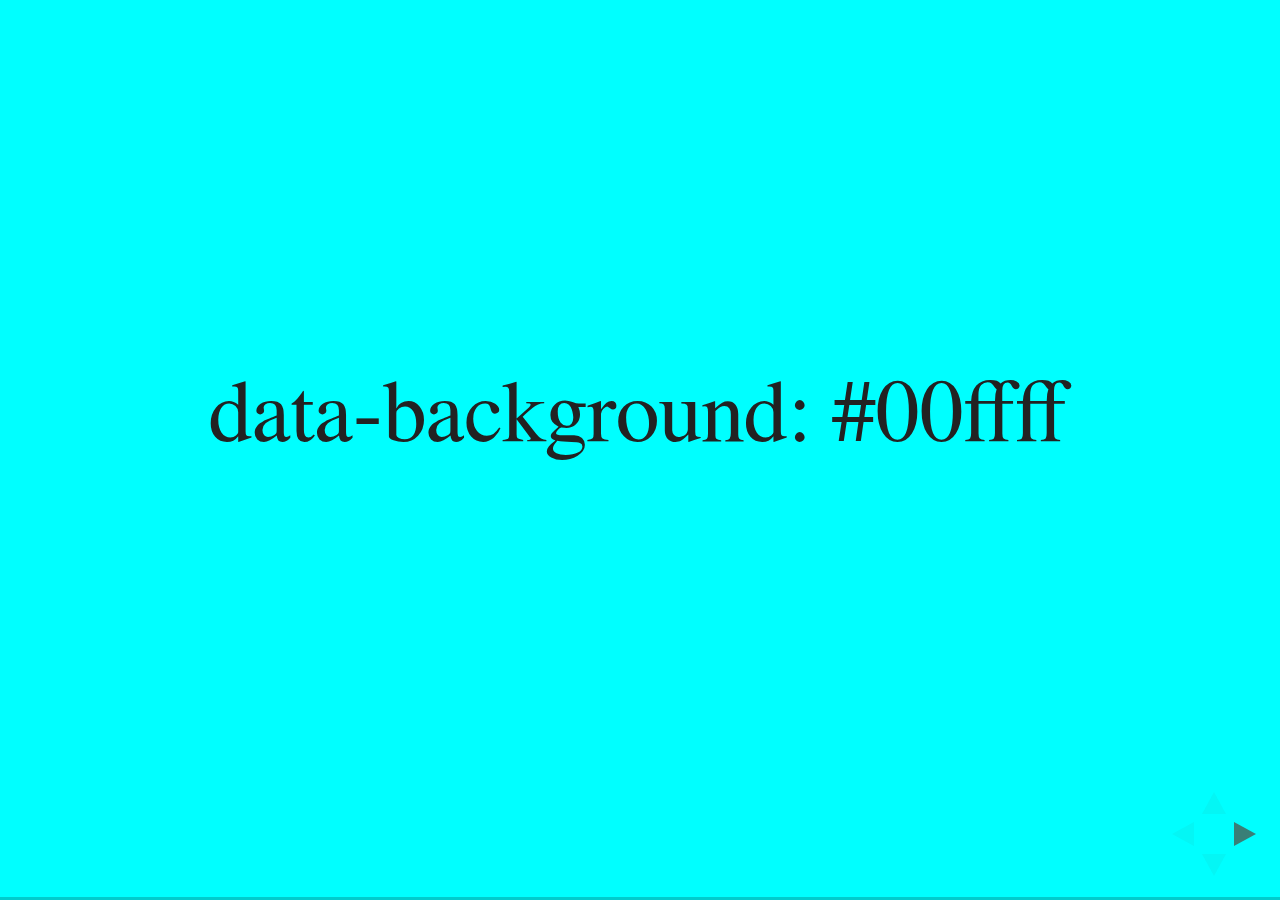
<file: reveal.js/test/examples/slide-backgrounds.html>
<!doctype html>
<html lang="en">

	<head>
		<meta charset="utf-8">

		<title>reveal.js - Slide Backgrounds</title>

		<meta name="viewport" content="width=device-width, initial-scale=1.0, maximum-scale=1.0, user-scalable=no">

		<link rel="stylesheet" href="../../css/reveal.css">
		<link rel="stylesheet" href="../../css/theme/serif.css" id="theme">
		<style type="text/css" media="screen">
			.slides section.has-dark-background,
			.slides section.has-dark-background h2 {
				color: #fff;
			}
			.slides section.has-light-background,
			.slides section.has-light-background h2 {
				color: #222;
			}
		</style>
	</head>

	<body>

		<div class="reveal">

			<div class="slides">

				<section data-background="#00ffff">
					<h2>data-background: #00ffff</h2>
				</section>

				<section data-background="#bb00bb">
					<h2>data-background: #bb00bb</h2>
				</section>

				<section data-background-color="lightblue">
					<h2>data-background: lightblue</h2>
				</section>

				<section>
					<section data-background="#ff0000">
						<h2>data-background: #ff0000</h2>
					</section>
					<section data-background="rgba(0, 0, 0, 0.2)">
						<h2>data-background: rgba(0, 0, 0, 0.2)</h2>
					</section>
					<section data-background="salmon">
						<h2>data-background: salmon</h2>
					</section>
				</section>

				<section data-background="rgba(0, 100, 100, 0.2)">
					<section>
						<h2>Background applied to stack</h2>
					</section>
					<section>
						<h2>Background applied to stack</h2>
					</section>
					<section data-background="rgb(66, 66, 66)">
						<h2>Background applied to slide inside of stack</h2>
					</section>
				</section>

				<section data-background-transition="slide" data-background="assets/image1.png">
					<h2>Background image</h2>
				</section>

				<section>
					<section data-background-transition="slide" data-background="assets/image1.png">
						<h2>Background image</h2>
					</section>
					<section data-background-transition="slide" data-background="assets/image1.png">
						<h2>Background image</h2>
					</section>
				</section>

				<section data-background="assets/image2.png" data-background-size="100px" data-background-repeat="repeat" data-background-color="#111">
					<h2>Background image</h2>
					<pre>data-background-size="100px" data-background-repeat="repeat" data-background-color="#111"</pre>
				</section>

				<section data-background="#888888">
					<h2>Same background twice (1/2)</h2>
				</section>
				<section data-background="#888888">
					<h2>Same background twice (2/2)</h2>
				</section>

				<section data-background-video="https://s3.amazonaws.com/static.slid.es/site/homepage/v1/homepage-video-editor.mp4,https://s3.amazonaws.com/static.slid.es/site/homepage/v1/homepage-video-editor.webm">
					<h2>Video background</h2>
				</section>

				<section data-background-iframe="https://slides.com">
					<h2>Iframe background</h2>
				</section>

				<section>
					<section data-background="#417203">
						<h2>Same background twice vertical (1/2)</h2>
					</section>
					<section data-background="#417203">
						<h2>Same background twice vertical (2/2)</h2>
					</section>
				</section>

				<section data-background="#934f4d">
					<h2>Same background from horizontal to vertical (1/3)</h2>
				</section>
				<section>
					<section data-background="#934f4d">
						<h2>Same background from horizontal to vertical (2/3)</h2>
					</section>
					<section data-background="#934f4d">
						<h2>Same background from horizontal to vertical (3/3)</h2>
					</section>
				</section>

			</div>

		</div>

		<script src="../../lib/js/head.min.js"></script>
		<script src="../../js/reveal.js"></script>

		<script>

			// Full list of configuration options available here:
			// https://github.com/hakimel/reveal.js#configuration
			Reveal.initialize({
				center: true,
				// rtl: true,

				transition: 'linear',
				// transitionSpeed: 'slow',
				// backgroundTransition: 'slide'
			});

		</script>

	</body>
</html>
</file>
<file: reveal.js/css/theme/simple.css>
/**
 * A simple theme for reveal.js presentations, similar
 * to the default theme. The accent color is darkblue.
 *
 * This theme is Copyright (C) 2012 Owen Versteeg, https://github.com/StereotypicalApps. It is MIT licensed.
 * reveal.js is Copyright (C) 2011-2012 Hakim El Hattab, http://hakim.se
 */
@import url(https://fonts.googleapis.com/css?family=News+Cycle:400,700);
@import url(https://fonts.googleapis.com/css?family=Lato:400,700,400italic,700italic);
/*********************************************
 * GLOBAL STYLES
 *********************************************/
body {
  background: #fff;
  background-color: #fff; }

.reveal {
  font-family: Constantia, sans-serif;
  font-size: 36px;
  font-weight: normal;
  color: #000; }

::selection {
  color: #fff;
  background: rgba(0, 0, 0, 0.99);
  text-shadow: none; }

.reveal .slides > section,
.reveal .slides > section > section {
  line-height: 1.3;
  font-weight: inherit; }

/*********************************************
 * HEADERS
 *********************************************/
.reveal h1,
.reveal h2,
.reveal h3,
.reveal h4,
.reveal h5,
.reveal h6 {
  margin: 0 0 20px 0;
  color: #000;
  font-family: Constantia, sans-serif;
  font-weight: normal;
  line-height: 1.2;
  letter-spacing: normal;
  text-transform: none;
  text-shadow: none;
  word-wrap: break-word; }

.reveal h1 {
  font-size: 70pt; color: #0DA86A; }

.reveal h2 {
  font-size: 40pt; }

.reveal h3 {
  font-size: 30pt; font-style: italic; }

.reveal h4 {
  font-size: 1em; }

.reveal h1 {
  text-shadow: none; }

/*********************************************
 * OTHER
 *********************************************/
.reveal p {
  margin: 20px 0;
  line-height: 1.3; }

/* Ensure certain elements are never larger than the slide itself */
.reveal img,
.reveal video,
.reveal iframe {
  max-width: 95%;
  max-height: 95%; }

.reveal strong,
.reveal b {
  font-weight: bold; }

.reveal em {
  font-style: italic; }

.reveal ol,
.reveal dl,
.reveal ul {
  display: inline-block;
  text-align: left;
  margin: 0 0 0 1em; }

.reveal ol {
  list-style-type: decimal; }

.reveal ul {
  list-style-type: disc; }

.reveal ul ul {
  list-style-type: square; }

.reveal ul ul ul {
  list-style-type: circle; }

.reveal ul ul,
.reveal ul ol,
.reveal ol ol,
.reveal ol ul {
  display: block;
  margin-left: 40px; }

.reveal dt {
  font-weight: bold; }

.reveal dd {
  margin-left: 40px; }

.reveal q,
.reveal blockquote {
  quotes: none; }

.reveal blockquote {
  display: block;
  position: relative;
  width: 70%;
  margin: 20px auto;
  padding: 5px;
  font-style: italic;
  background: rgba(255, 255, 255, 0.05);
  box-shadow: 0px 0px 2px rgba(0, 0, 0, 0.2); }

.reveal blockquote p:first-child,
.reveal blockquote p:last-child {
  display: inline-block; }

.reveal q {
  font-style: italic; }

.reveal pre {
  display: block;
  position: relative;
  width: 90%;
  margin: 20px auto;
  text-align: left;
  font-size: 0.55em;
  font-family: monospace;
  line-height: 1.2em;
  word-wrap: break-word;
  box-shadow: 0px 0px 6px rgba(0, 0, 0, 0.3); }

.reveal code {
  font-family: monospace; }

.reveal pre code {
  display: block;
  padding: 5px;
  overflow: auto;
  max-height: 400px;
  word-wrap: normal; }

.reveal table {
  margin: auto;
  border-collapse: collapse;
  border-spacing: 0; }

.reveal table th {
  font-weight: bold; }

.reveal table th,
.reveal table td {
  text-align: left;
  padding: 0.2em 0.5em 0.2em 0.5em;
  border-bottom: 1px solid; }

.reveal table th[align="center"],
.reveal table td[align="center"] {
  text-align: center; }

.reveal table th[align="right"],
.reveal table td[align="right"] {
  text-align: right; }

.reveal table tr:last-child td {
  border-bottom: none; }

.reveal sup {
  vertical-align: super; }

.reveal sub {
  vertical-align: sub; }

.reveal small {
  display: inline-block;
  font-size: 0.6em;
  line-height: 1.2em;
  vertical-align: top; }

.reveal small * {
  vertical-align: top; }

/*********************************************
 * LINKS
 *********************************************/
.reveal a {
  color: #00008B;
  text-decoration: none;
  -webkit-transition: color 0.15s ease;
  -moz-transition: color 0.15s ease;
  transition: color 0.15s ease; }

.reveal a:hover {
  color: #0000f1;
  text-shadow: none;
  border: none; }

.reveal .roll span:after {
  color: #fff;
  background: #00003f; }

/*********************************************
 * IMAGES
 *********************************************/
.reveal section img {
  margin: 15px 0px;
  background: rgba(255, 255, 255, 0.12);
  border: 4px solid #000;
  box-shadow: 0 0 10px rgba(0, 0, 0, 0.15); }

.reveal section img.plain {
  border: 0;
  box-shadow: none; }

.reveal a img {
  -webkit-transition: all 0.15s linear;
  -moz-transition: all 0.15s linear;
  transition: all 0.15s linear; }

.reveal a:hover img {
  background: rgba(255, 255, 255, 0.2);
  border-color: #00008B;
  box-shadow: 0 0 20px rgba(0, 0, 0, 0.55); }

/*********************************************
 * NAVIGATION CONTROLS
 *********************************************/
.reveal .controls .navigate-left,
.reveal .controls .navigate-left.enabled {
  border-right-color: #00008B; }

.reveal .controls .navigate-right,
.reveal .controls .navigate-right.enabled {
  border-left-color: #00008B; }

.reveal .controls .navigate-up,
.reveal .controls .navigate-up.enabled {
  border-bottom-color: #00008B; }

.reveal .controls .navigate-down,
.reveal .controls .navigate-down.enabled {
  border-top-color: #00008B; }

.reveal .controls .navigate-left.enabled:hover {
  border-right-color: #0000f1; }

.reveal .controls .navigate-right.enabled:hover {
  border-left-color: #0000f1; }

.reveal .controls .navigate-up.enabled:hover {
  border-bottom-color: #0000f1; }

.reveal .controls .navigate-down.enabled:hover {
  border-top-color: #0000f1; }

/*********************************************
 * PROGRESS BAR
 *********************************************/
.reveal .progress {
  background: rgba(0, 0, 0, 0.2); }

.reveal .progress span {
  background: #00008B;
  -webkit-transition: width 800ms cubic-bezier(0.26, 0.86, 0.44, 0.985);
  -moz-transition: width 800ms cubic-bezier(0.26, 0.86, 0.44, 0.985);
  transition: width 800ms cubic-bezier(0.26, 0.86, 0.44, 0.985); }
</file>
<file: reveal.js/css/theme/white.css>
/**
 * White theme for reveal.js. This is the opposite of the 'black' theme.
 *
 * By Hakim El Hattab, http://hakim.se
 */
@import url(../../lib/font/source-sans-pro/source-sans-pro.css);
section.has-dark-background, section.has-dark-background h1, section.has-dark-background h2, section.has-dark-background h3, section.has-dark-background h4, section.has-dark-background h5, section.has-dark-background h6 {
  color: #fff; }

/*********************************************
 * GLOBAL STYLES
 *********************************************/
body {
  background: #fff;
  background-color: #fff; }

.reveal {
  font-family: "Source Sans Pro", Helvetica, sans-serif;
  font-size: 38px;
  font-weight: normal;
  color: #222; }

::selection {
  color: #fff;
  background: #98bdef;
  text-shadow: none; }

.reveal .slides > section,
.reveal .slides > section > section {
  line-height: 1.3;
  font-weight: inherit; }

/*********************************************
 * HEADERS
 *********************************************/
.reveal h1,
.reveal h2,
.reveal h3,
.reveal h4,
.reveal h5,
.reveal h6 {
  margin: 0 0 20px 0;
  color: #222;
  font-family: "Source Sans Pro", Helvetica, sans-serif;
  font-weight: 600;
  line-height: 1.2;
  letter-spacing: normal;
  text-transform: uppercase;
  text-shadow: none;
  word-wrap: break-word; }

.reveal h1 {
  font-size: 2.5em; }

.reveal h2 {
  font-size: 1.6em; }

.reveal h3 {
  font-size: 1.3em; }

.reveal h4 {
  font-size: 1em; }

.reveal h1 {
  text-shadow: none; }

/*********************************************
 * OTHER
 *********************************************/
.reveal p {
  margin: 20px 0;
  line-height: 1.3; }

/* Ensure certain elements are never larger than the slide itself */
.reveal img,
.reveal video,
.reveal iframe {
  max-width: 95%;
  max-height: 95%; }

.reveal strong,
.reveal b {
  font-weight: bold; }

.reveal em {
  font-style: italic; }

.reveal ol,
.reveal dl,
.reveal ul {
  display: inline-block;
  text-align: left;
  margin: 0 0 0 1em; }

.reveal ol {
  list-style-type: decimal; }

.reveal ul {
  list-style-type: disc; }

.reveal ul ul {
  list-style-type: square; }

.reveal ul ul ul {
  list-style-type: circle; }

.reveal ul ul,
.reveal ul ol,
.reveal ol ol,
.reveal ol ul {
  display: block;
  margin-left: 40px; }

.reveal dt {
  font-weight: bold; }

.reveal dd {
  margin-left: 40px; }

.reveal q,
.reveal blockquote {
  quotes: none; }

.reveal blockquote {
  display: block;
  position: relative;
  width: 70%;
  margin: 20px auto;
  padding: 5px;
  font-style: italic;
  background: rgba(255, 255, 255, 0.05);
  box-shadow: 0px 0px 2px rgba(0, 0, 0, 0.2); }

.reveal blockquote p:first-child,
.reveal blockquote p:last-child {
  display: inline-block; }

.reveal q {
  font-style: italic; }

.reveal pre {
  display: block;
  position: relative;
  width: 90%;
  margin: 20px auto;
  text-align: left;
  font-size: 0.55em;
  font-family: monospace;
  line-height: 1.2em;
  word-wrap: break-word;
  box-shadow: 0px 0px 6px rgba(0, 0, 0, 0.3); }

.reveal code {
  font-family: monospace; }

.reveal pre code {
  display: block;
  padding: 5px;
  overflow: auto;
  max-height: 400px;
  word-wrap: normal; }

.reveal table {
  margin: auto;
  border-collapse: collapse;
  border-spacing: 0; }

.reveal table th {
  font-weight: bold; }

.reveal table th,
.reveal table td {
  text-align: left;
  padding: 0.2em 0.5em 0.2em 0.5em;
  border-bottom: 1px solid; }

.reveal table th[align="center"],
.reveal table td[align="center"] {
  text-align: center; }

.reveal table th[align="right"],
.reveal table td[align="right"] {
  text-align: right; }

.reveal table tr:last-child td {
  border-bottom: none; }

.reveal sup {
  vertical-align: super; }

.reveal sub {
  vertical-align: sub; }

.reveal small {
  display: inline-block;
  font-size: 0.6em;
  line-height: 1.2em;
  vertical-align: top; }

.reveal small * {
  vertical-align: top; }

/*********************************************
 * LINKS
 *********************************************/
.reveal a {
  color: #2a76dd;
  text-decoration: none;
  -webkit-transition: color 0.15s ease;
  -moz-transition: color 0.15s ease;
  transition: color 0.15s ease; }

.reveal a:hover {
  color: #6ca0e8;
  text-shadow: none;
  border: none; }

.reveal .roll span:after {
  color: #fff;
  background: #1a53a1; }

/*********************************************
 * IMAGES
 *********************************************/
.reveal section img {
  margin: 15px 0px;
  background: rgba(255, 255, 255, 0.12);
  border: 4px solid #222;
  box-shadow: 0 0 10px rgba(0, 0, 0, 0.15); }

.reveal section img.plain {
  border: 0;
  box-shadow: none; }

.reveal a img {
  -webkit-transition: all 0.15s linear;
  -moz-transition: all 0.15s linear;
  transition: all 0.15s linear; }

.reveal a:hover img {
  background: rgba(255, 255, 255, 0.2);
  border-color: #2a76dd;
  box-shadow: 0 0 20px rgba(0, 0, 0, 0.55); }

/*********************************************
 * NAVIGATION CONTROLS
 *********************************************/
.reveal .controls .navigate-left,
.reveal .controls .navigate-left.enabled {
  border-right-color: #2a76dd; }

.reveal .controls .navigate-right,
.reveal .controls .navigate-right.enabled {
  border-left-color: #2a76dd; }

.reveal .controls .navigate-up,
.reveal .controls .navigate-up.enabled {
  border-bottom-color: #2a76dd; }

.reveal .controls .navigate-down,
.reveal .controls .navigate-down.enabled {
  border-top-color: #2a76dd; }

.reveal .controls .navigate-left.enabled:hover {
  border-right-color: #6ca0e8; }

.reveal .controls .navigate-right.enabled:hover {
  border-left-color: #6ca0e8; }

.reveal .controls .navigate-up.enabled:hover {
  border-bottom-color: #6ca0e8; }

.reveal .controls .navigate-down.enabled:hover {
  border-top-color: #6ca0e8; }

/*********************************************
 * PROGRESS BAR
 *********************************************/
.reveal .progress {
  background: rgba(0, 0, 0, 0.2); }

.reveal .progress span {
  background: #2a76dd;
  -webkit-transition: width 800ms cubic-bezier(0.26, 0.86, 0.44, 0.985);
  -moz-transition: width 800ms cubic-bezier(0.26, 0.86, 0.44, 0.985);
  transition: width 800ms cubic-bezier(0.26, 0.86, 0.44, 0.985); }
</file>
<file: reveal.js/lib/css/zenburn.css>
/*
Zenburn style from voldmar.ru (c) Vladimir Epifanov <voldmar@voldmar.ru>
based on dark.css by Ivan Sagalaev
*/

.hljs {
  display: block;
  overflow-x: auto;
  padding: 0.5em;
  background: #3f3f3f;
  color: #dcdcdc;
  -webkit-text-size-adjust: none;
}

.hljs-keyword,
.hljs-tag,
.css .hljs-class,
.css .hljs-id,
.lisp .hljs-title,
.nginx .hljs-title,
.hljs-request,
.hljs-status,
.clojure .hljs-attribute {
  color: #e3ceab;
}

.django .hljs-template_tag,
.django .hljs-variable,
.django .hljs-filter .hljs-argument {
  color: #dcdcdc;
}

.hljs-number,
.hljs-date {
  color: #8cd0d3;
}

.dos .hljs-envvar,
.dos .hljs-stream,
.hljs-variable,
.apache .hljs-sqbracket,
.hljs-name {
  color: #efdcbc;
}

.dos .hljs-flow,
.diff .hljs-change,
.python .exception,
.python .hljs-built_in,
.hljs-literal,
.tex .hljs-special {
  color: #efefaf;
}

.diff .hljs-chunk,
.hljs-subst {
  color: #8f8f8f;
}

.dos .hljs-keyword,
.hljs-decorator,
.hljs-title,
.hljs-type,
.diff .hljs-header,
.ruby .hljs-class .hljs-parent,
.apache .hljs-tag,
.nginx .hljs-built_in,
.tex .hljs-command,
.hljs-prompt {
  color: #efef8f;
}

.dos .hljs-winutils,
.ruby .hljs-symbol,
.ruby .hljs-symbol .hljs-string,
.ruby .hljs-string {
  color: #dca3a3;
}

.diff .hljs-deletion,
.hljs-string,
.hljs-tag .hljs-value,
.hljs-preprocessor,
.hljs-pragma,
.hljs-built_in,
.smalltalk .hljs-class,
.smalltalk .hljs-localvars,
.smalltalk .hljs-array,
.css .hljs-rule .hljs-value,
.hljs-attr_selector,
.hljs-pseudo,
.apache .hljs-cbracket,
.tex .hljs-formula,
.coffeescript .hljs-attribute {
  color: #cc9393;
}

.hljs-shebang,
.diff .hljs-addition,
.hljs-comment,
.hljs-annotation,
.hljs-pi,
.hljs-doctype {
  color: #7f9f7f;
}

.coffeescript .javascript,
.javascript .xml,
.tex .hljs-formula,
.xml .javascript,
.xml .vbscript,
.xml .css,
.xml .hljs-cdata {
  opacity: 0.5;
}
</file>
<file: reveal.js/css/theme/night.css>
/**
 * Black theme for reveal.js.
 *
 * Copyright (C) 2011-2012 Hakim El Hattab, http://hakim.se
 */
@import url(https://fonts.googleapis.com/css?family=Montserrat:700);
@import url(https://fonts.googleapis.com/css?family=Open+Sans:400,700,400italic,700italic);
/*********************************************
 * GLOBAL STYLES
 *********************************************/
body {
  background: #111;
  background-color: #111; }

.reveal {
  font-family: "Open Sans", sans-serif;
  font-size: 30px;
  font-weight: normal;
  color: #eee; }

::selection {
  color: #fff;
  background: #e7ad52;
  text-shadow: none; }

.reveal .slides > section,
.reveal .slides > section > section {
  line-height: 1.3;
  font-weight: inherit; }

/*********************************************
 * HEADERS
 *********************************************/
.reveal h1,
.reveal h2,
.reveal h3,
.reveal h4,
.reveal h5,
.reveal h6 {
  margin: 0 0 20px 0;
  color: #eee;
  font-family: "Montserrat", Impact, sans-serif;
  font-weight: normal;
  line-height: 1.2;
  letter-spacing: -0.03em;
  text-transform: none;
  text-shadow: none;
  word-wrap: break-word; }

.reveal h1 {
  font-size: 3.77em; }

.reveal h2 {
  font-size: 2.11em; }

.reveal h3 {
  font-size: 1.55em; }

.reveal h4 {
  font-size: 1em; }

.reveal h1 {
  text-shadow: none; }

/*********************************************
 * OTHER
 *********************************************/
.reveal p {
  margin: 20px 0;
  line-height: 1.3; }

/* Ensure certain elements are never larger than the slide itself */
.reveal img,
.reveal video,
.reveal iframe {
  max-width: 95%;
  max-height: 95%; }

.reveal strong,
.reveal b {
  font-weight: bold; }

.reveal em {
  font-style: italic; }

.reveal ol,
.reveal dl,
.reveal ul {
  display: inline-block;
  text-align: left;
  margin: 0 0 0 1em; }

.reveal ol {
  list-style-type: decimal; }

.reveal ul {
  list-style-type: disc; }

.reveal ul ul {
  list-style-type: square; }

.reveal ul ul ul {
  list-style-type: circle; }

.reveal ul ul,
.reveal ul ol,
.reveal ol ol,
.reveal ol ul {
  display: block;
  margin-left: 40px; }

.reveal dt {
  font-weight: bold; }

.reveal dd {
  margin-left: 40px; }

.reveal q,
.reveal blockquote {
  quotes: none; }

.reveal blockquote {
  display: block;
  position: relative;
  width: 70%;
  margin: 20px auto;
  padding: 5px;
  font-style: italic;
  background: rgba(255, 255, 255, 0.05);
  box-shadow: 0px 0px 2px rgba(0, 0, 0, 0.2); }

.reveal blockquote p:first-child,
.reveal blockquote p:last-child {
  display: inline-block; }

.reveal q {
  font-style: italic; }

.reveal pre {
  display: block;
  position: relative;
  width: 90%;
  margin: 20px auto;
  text-align: left;
  font-size: 0.55em;
  font-family: monospace;
  line-height: 1.2em;
  word-wrap: break-word;
  box-shadow: 0px 0px 6px rgba(0, 0, 0, 0.3); }

.reveal code {
  font-family: monospace; }

.reveal pre code {
  display: block;
  padding: 5px;
  overflow: auto;
  max-height: 400px;
  word-wrap: normal; }

.reveal table {
  margin: auto;
  border-collapse: collapse;
  border-spacing: 0; }

.reveal table th {
  font-weight: bold; }

.reveal table th,
.reveal table td {
  text-align: left;
  padding: 0.2em 0.5em 0.2em 0.5em;
  border-bottom: 1px solid; }

.reveal table th[align="center"],
.reveal table td[align="center"] {
  text-align: center; }

.reveal table th[align="right"],
.reveal table td[align="right"] {
  text-align: right; }

.reveal table tr:last-child td {
  border-bottom: none; }

.reveal sup {
  vertical-align: super; }

.reveal sub {
  vertical-align: sub; }

.reveal small {
  display: inline-block;
  font-size: 0.6em;
  line-height: 1.2em;
  vertical-align: top; }

.reveal small * {
  vertical-align: top; }

/*********************************************
 * LINKS
 *********************************************/
.reveal a {
  color: #e7ad52;
  text-decoration: none;
  -webkit-transition: color 0.15s ease;
  -moz-transition: color 0.15s ease;
  transition: color 0.15s ease; }

.reveal a:hover {
  color: #f3d7ac;
  text-shadow: none;
  border: none; }

.reveal .roll span:after {
  color: #fff;
  background: #d08a1d; }

/*********************************************
 * IMAGES
 *********************************************/
.reveal section img {
  margin: 15px 0px;
  background: rgba(255, 255, 255, 0.12);
  border: 4px solid #eee;
  box-shadow: 0 0 10px rgba(0, 0, 0, 0.15); }

.reveal section img.plain {
  border: 0;
  box-shadow: none; }

.reveal a img {
  -webkit-transition: all 0.15s linear;
  -moz-transition: all 0.15s linear;
  transition: all 0.15s linear; }

.reveal a:hover img {
  background: rgba(255, 255, 255, 0.2);
  border-color: #e7ad52;
  box-shadow: 0 0 20px rgba(0, 0, 0, 0.55); }

/*********************************************
 * NAVIGATION CONTROLS
 *********************************************/
.reveal .controls .navigate-left,
.reveal .controls .navigate-left.enabled {
  border-right-color: #e7ad52; }

.reveal .controls .navigate-right,
.reveal .controls .navigate-right.enabled {
  border-left-color: #e7ad52; }

.reveal .controls .navigate-up,
.reveal .controls .navigate-up.enabled {
  border-bottom-color: #e7ad52; }

.reveal .controls .navigate-down,
.reveal .controls .navigate-down.enabled {
  border-top-color: #e7ad52; }

.reveal .controls .navigate-left.enabled:hover {
  border-right-color: #f3d7ac; }

.reveal .controls .navigate-right.enabled:hover {
  border-left-color: #f3d7ac; }

.reveal .controls .navigate-up.enabled:hover {
  border-bottom-color: #f3d7ac; }

.reveal .controls .navigate-down.enabled:hover {
  border-top-color: #f3d7ac; }

/*********************************************
 * PROGRESS BAR
 *********************************************/
.reveal .progress {
  background: rgba(0, 0, 0, 0.2); }

.reveal .progress span {
  background: #e7ad52;
  -webkit-transition: width 800ms cubic-bezier(0.26, 0.86, 0.44, 0.985);
  -moz-transition: width 800ms cubic-bezier(0.26, 0.86, 0.44, 0.985);
  transition: width 800ms cubic-bezier(0.26, 0.86, 0.44, 0.985); }
</file>
<file: reveal.js/css/theme/serif.css>
/**
 * A simple theme for reveal.js presentations, similar
 * to the default theme. The accent color is brown.
 *
 * This theme is Copyright (C) 2012-2013 Owen Versteeg, http://owenversteeg.com - it is MIT licensed.
 */
.reveal a {
  line-height: 1.3em; }

/*********************************************
 * GLOBAL STYLES
 *********************************************/
body {
  background: #F0F1EB;
  background-color: #F0F1EB; }

.reveal {
  font-family: "Palatino Linotype", "Book Antiqua", Palatino, FreeSerif, serif;
  font-size: 36px;
  font-weight: normal;
  color: #000; }

::selection {
  color: #fff;
  background: #26351C;
  text-shadow: none; }

.reveal .slides > section,
.reveal .slides > section > section {
  line-height: 1.3;
  font-weight: inherit; }

/*********************************************
 * HEADERS
 *********************************************/
.reveal h1,
.reveal h2,
.reveal h3,
.reveal h4,
.reveal h5,
.reveal h6 {
  margin: 0 0 20px 0;
  color: #383D3D;
  font-family: "Palatino Linotype", "Book Antiqua", Palatino, FreeSerif, serif;
  font-weight: normal;
  line-height: 1.2;
  letter-spacing: normal;
  text-transform: none;
  text-shadow: none;
  word-wrap: break-word; }

.reveal h1 {
  font-size: 3.77em; }

.reveal h2 {
  font-size: 2.11em; }

.reveal h3 {
  font-size: 1.55em; }

.reveal h4 {
  font-size: 1em; }

.reveal h1 {
  text-shadow: none; }

/*********************************************
 * OTHER
 *********************************************/
.reveal p {
  margin: 20px 0;
  line-height: 1.3; }

/* Ensure certain elements are never larger than the slide itself */
.reveal img,
.reveal video,
.reveal iframe {
  max-width: 95%;
  max-height: 95%; }

.reveal strong,
.reveal b {
  font-weight: bold; }

.reveal em {
  font-style: italic; }

.reveal ol,
.reveal dl,
.reveal ul {
  display: inline-block;
  text-align: left;
  margin: 0 0 0 1em; }

.reveal ol {
  list-style-type: decimal; }

.reveal ul {
  list-style-type: disc; }

.reveal ul ul {
  list-style-type: square; }

.reveal ul ul ul {
  list-style-type: circle; }

.reveal ul ul,
.reveal ul ol,
.reveal ol ol,
.reveal ol ul {
  display: block;
  margin-left: 40px; }

.reveal dt {
  font-weight: bold; }

.reveal dd {
  margin-left: 40px; }

.reveal q,
.reveal blockquote {
  quotes: none; }

.reveal blockquote {
  display: block;
  position: relative;
  width: 70%;
  margin: 20px auto;
  padding: 5px;
  font-style: italic;
  background: rgba(255, 255, 255, 0.05);
  box-shadow: 0px 0px 2px rgba(0, 0, 0, 0.2); }

.reveal blockquote p:first-child,
.reveal blockquote p:last-child {
  display: inline-block; }

.reveal q {
  font-style: italic; }

.reveal pre {
  display: block;
  position: relative;
  width: 90%;
  margin: 20px auto;
  text-align: left;
  font-size: 0.55em;
  font-family: monospace;
  line-height: 1.2em;
  word-wrap: break-word;
  box-shadow: 0px 0px 6px rgba(0, 0, 0, 0.3); }

.reveal code {
  font-family: monospace; }

.reveal pre code {
  display: block;
  padding: 5px;
  overflow: auto;
  max-height: 400px;
  word-wrap: normal; }

.reveal table {
  margin: auto;
  border-collapse: collapse;
  border-spacing: 0; }

.reveal table th {
  font-weight: bold; }

.reveal table th,
.reveal table td {
  text-align: left;
  padding: 0.2em 0.5em 0.2em 0.5em;
  border-bottom: 1px solid; }

.reveal table th[align="center"],
.reveal table td[align="center"] {
  text-align: center; }

.reveal table th[align="right"],
.reveal table td[align="right"] {
  text-align: right; }

.reveal table tr:last-child td {
  border-bottom: none; }

.reveal sup {
  vertical-align: super; }

.reveal sub {
  vertical-align: sub; }

.reveal small {
  display: inline-block;
  font-size: 0.6em;
  line-height: 1.2em;
  vertical-align: top; }

.reveal small * {
  vertical-align: top; }

/*********************************************
 * LINKS
 *********************************************/
.reveal a {
  color: #51483D;
  text-decoration: none;
  -webkit-transition: color 0.15s ease;
  -moz-transition: color 0.15s ease;
  transition: color 0.15s ease; }

.reveal a:hover {
  color: #8b7c69;
  text-shadow: none;
  border: none; }

.reveal .roll span:after {
  color: #fff;
  background: #25211c; }

/*********************************************
 * IMAGES
 *********************************************/
.reveal section img {
  margin: 15px 0px;
  background: rgba(255, 255, 255, 0.12);
  border: 4px solid #000;
  box-shadow: 0 0 10px rgba(0, 0, 0, 0.15); }

.reveal section img.plain {
  border: 0;
  box-shadow: none; }

.reveal a img {
  -webkit-transition: all 0.15s linear;
  -moz-transition: all 0.15s linear;
  transition: all 0.15s linear; }

.reveal a:hover img {
  background: rgba(255, 255, 255, 0.2);
  border-color: #51483D;
  box-shadow: 0 0 20px rgba(0, 0, 0, 0.55); }

/*********************************************
 * NAVIGATION CONTROLS
 *********************************************/
.reveal .controls .navigate-left,
.reveal .controls .navigate-left.enabled {
  border-right-color: #51483D; }

.reveal .controls .navigate-right,
.reveal .controls .navigate-right.enabled {
  border-left-color: #51483D; }

.reveal .controls .navigate-up,
.reveal .controls .navigate-up.enabled {
  border-bottom-color: #51483D; }

.reveal .controls .navigate-down,
.reveal .controls .navigate-down.enabled {
  border-top-color: #51483D; }

.reveal .controls .navigate-left.enabled:hover {
  border-right-color: #8b7c69; }

.reveal .controls .navigate-right.enabled:hover {
  border-left-color: #8b7c69; }

.reveal .controls .navigate-up.enabled:hover {
  border-bottom-color: #8b7c69; }

.reveal .controls .navigate-down.enabled:hover {
  border-top-color: #8b7c69; }

/*********************************************
 * PROGRESS BAR
 *********************************************/
.reveal .progress {
  background: rgba(0, 0, 0, 0.2); }

.reveal .progress span {
  background: #51483D;
  -webkit-transition: width 800ms cubic-bezier(0.26, 0.86, 0.44, 0.985);
  -moz-transition: width 800ms cubic-bezier(0.26, 0.86, 0.44, 0.985);
  transition: width 800ms cubic-bezier(0.26, 0.86, 0.44, 0.985); }
</file>
<file: reveal.js/test/qunit-1.12.0.css>
/**
 * QUnit v1.12.0 - A JavaScript Unit Testing Framework
 *
 * http://qunitjs.com
 *
 * Copyright 2012 jQuery Foundation and other contributors
 * Released under the MIT license.
 * http://jquery.org/license
 */

/** Font Family and Sizes */

#qunit-tests, #qunit-header, #qunit-banner, #qunit-testrunner-toolbar, #qunit-userAgent, #qunit-testresult {
	font-family: "Helvetica Neue Light", "HelveticaNeue-Light", "Helvetica Neue", Calibri, Helvetica, Arial, sans-serif;
}

#qunit-testrunner-toolbar, #qunit-userAgent, #qunit-testresult, #qunit-tests li { font-size: small; }
#qunit-tests { font-size: smaller; }


/** Resets */

#qunit-tests, #qunit-header, #qunit-banner, #qunit-userAgent, #qunit-testresult, #qunit-modulefilter {
	margin: 0;
	padding: 0;
}


/** Header */

#qunit-header {
	padding: 0.5em 0 0.5em 1em;

	color: #8699a4;
	background-color: #0d3349;

	font-size: 1.5em;
	line-height: 1em;
	font-weight: normal;

	border-radius: 5px 5px 0 0;
	-moz-border-radius: 5px 5px 0 0;
	-webkit-border-top-right-radius: 5px;
	-webkit-border-top-left-radius: 5px;
}

#qunit-header a {
	text-decoration: none;
	color: #c2ccd1;
}

#qunit-header a:hover,
#qunit-header a:focus {
	color: #fff;
}

#qunit-testrunner-toolbar label {
	display: inline-block;
	padding: 0 .5em 0 .1em;
}

#qunit-banner {
	height: 5px;
}

#qunit-testrunner-toolbar {
	padding: 0.5em 0 0.5em 2em;
	color: #5E740B;
	background-color: #eee;
	overflow: hidden;
}

#qunit-userAgent {
	padding: 0.5em 0 0.5em 2.5em;
	background-color: #2b81af;
	color: #fff;
	text-shadow: rgba(0, 0, 0, 0.5) 2px 2px 1px;
}

#qunit-modulefilter-container {
	float: right;
}

/** Tests: Pass/Fail */

#qunit-tests {
	list-style-position: inside;
}

#qunit-tests li {
	padding: 0.4em 0.5em 0.4em 2.5em;
	border-bottom: 1px solid #fff;
	list-style-position: inside;
}

#qunit-tests.hidepass li.pass, #qunit-tests.hidepass li.running  {
	display: none;
}

#qunit-tests li strong {
	cursor: pointer;
}

#qunit-tests li a {
	padding: 0.5em;
	color: #c2ccd1;
	text-decoration: none;
}
#qunit-tests li a:hover,
#qunit-tests li a:focus {
	color: #000;
}

#qunit-tests li .runtime {
	float: right;
	font-size: smaller;
}

.qunit-assert-list {
	margin-top: 0.5em;
	padding: 0.5em;

	background-color: #fff;

	border-radius: 5px;
	-moz-border-radius: 5px;
	-webkit-border-radius: 5px;
}

.qunit-collapsed {
	display: none;
}

#qunit-tests table {
	border-collapse: collapse;
	margin-top: .2em;
}

#qunit-tests th {
	text-align: right;
	vertical-align: top;
	padding: 0 .5em 0 0;
}

#qunit-tests td {
	vertical-align: top;
}

#qunit-tests pre {
	margin: 0;
	white-space: pre-wrap;
	word-wrap: break-word;
}

#qunit-tests del {
	background-color: #e0f2be;
	color: #374e0c;
	text-decoration: none;
}

#qunit-tests ins {
	background-color: #ffcaca;
	color: #500;
	text-decoration: none;
}

/*** Test Counts */

#qunit-tests b.counts                       { color: black; }
#qunit-tests b.passed                       { color: #5E740B; }
#qunit-tests b.failed                       { color: #710909; }

#qunit-tests li li {
	padding: 5px;
	background-color: #fff;
	border-bottom: none;
	list-style-position: inside;
}

/*** Passing Styles */

#qunit-tests li li.pass {
	color: #3c510c;
	background-color: #fff;
	border-left: 10px solid #C6E746;
}

#qunit-tests .pass                          { color: #528CE0; background-color: #D2E0E6; }
#qunit-tests .pass .test-name               { color: #366097; }

#qunit-tests .pass .test-actual,
#qunit-tests .pass .test-expected           { color: #999999; }

#qunit-banner.qunit-pass                    { background-color: #C6E746; }

/*** Failing Styles */

#qunit-tests li li.fail {
	color: #710909;
	background-color: #fff;
	border-left: 10px solid #EE5757;
	white-space: pre;
}

#qunit-tests > li:last-child {
	border-radius: 0 0 5px 5px;
	-moz-border-radius: 0 0 5px 5px;
	-webkit-border-bottom-right-radius: 5px;
	-webkit-border-bottom-left-radius: 5px;
}

#qunit-tests .fail                          { color: #000000; background-color: #EE5757; }
#qunit-tests .fail .test-name,
#qunit-tests .fail .module-name             { color: #000000; }

#qunit-tests .fail .test-actual             { color: #EE5757; }
#qunit-tests .fail .test-expected           { color: green;   }

#qunit-banner.qunit-fail                    { background-color: #EE5757; }


/** Result */

#qunit-testresult {
	padding: 0.5em 0.5em 0.5em 2.5em;

	color: #2b81af;
	background-color: #D2E0E6;

	border-bottom: 1px solid white;
}
#qunit-testresult .module-name {
	font-weight: bold;
}

/** Fixture */

#qunit-fixture {
	position: absolute;
	top: -10000px;
	left: -10000px;
	width: 1000px;
	height: 1000px;
}
</file>
